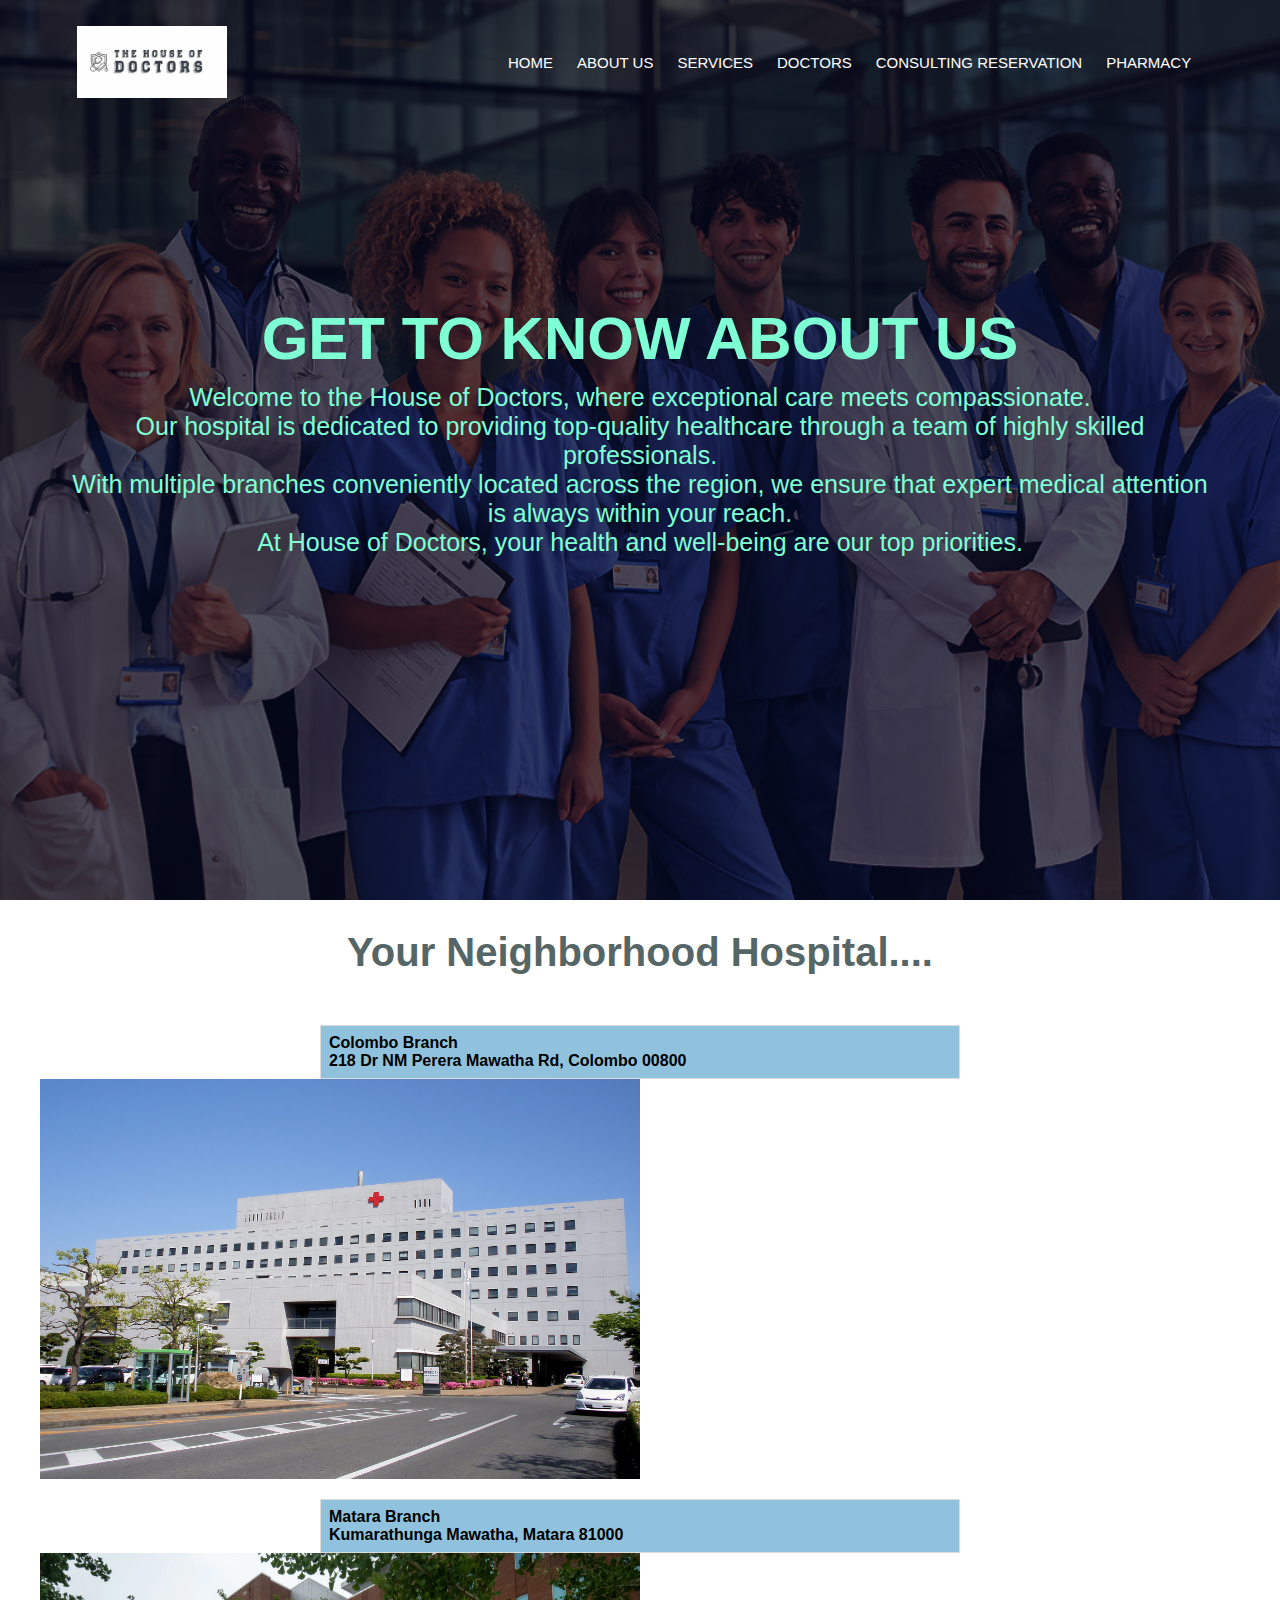
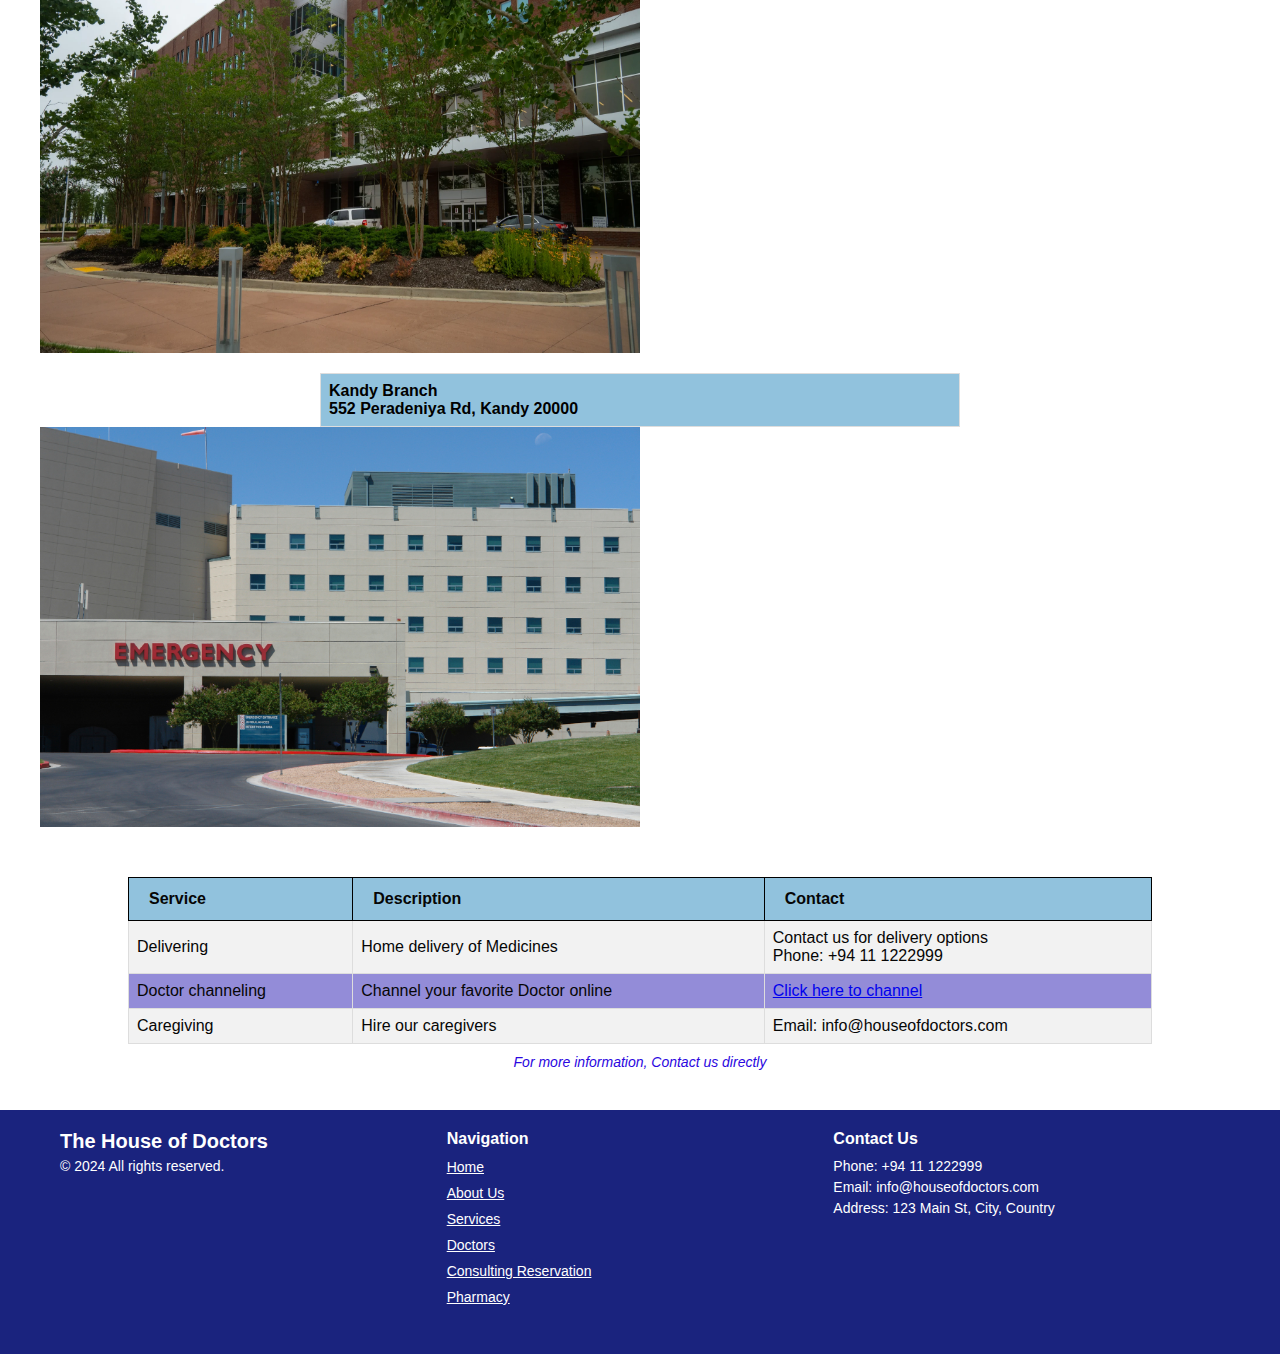
<file: aboutus.html>
<!DOCTYPE html>
<html lang="en">
<head>
    <meta charset="UTF-8">
    <meta name="viewport" content="width=device-width, initial-scale=1.0">
    <title>House of Doctors</title>
    <link rel="icon" type="image/png" href="images/house_of_doctors_2.png" >
    <link rel="stylesheet" href="stlyle.css">
</head>
<body>
    <section class="aboutheader">
        <nav class="navbar">
            <div class="mainlogo">
            <img src="images/house_of_doctors_2.png" alt="logo" class="mainlogo">
        </div>
            <div class="navlinks">
                <ul>
                    <li><a href="index.html">HOME</a></li>
                    <li><a href="aboutus.html">ABOUT US</a></li>
                    <li><a href="service.html">SERVICES</a></li>
                    <li><a href="doctors.html">DOCTORS</a></li>
                    <li><a href="consulting.html">CONSULTING RESERVATION</a></li>
                    <li><a href="pharmacy.html">PHARMACY</a></li>
                </ul>
            </div>
        </nav>
        <div class="text-boxabout">
            <h1>GET TO KNOW ABOUT US</h1>
            <p>Welcome to the House of Doctors, where exceptional care meets compassionate. <br> Our hospital is dedicated to providing top-quality healthcare through a team of highly skilled professionals.<br> With multiple branches conveniently located across the region, we ensure that expert medical attention is always within your reach.<br> At House of Doctors, your health and well-being are our top priorities.</p>
        </div>
    </section> 

    <section class="aboutmaps">
        <h1>Your Neighborhood Hospital....</h1>
    </section> 

    <table class="branch-table">
         <tr>
           <th>Colombo Branch<br>218 Dr NM Perera Mawatha Rd, Colombo 00800</th>
         </tr>
    </table>
    
    <section class="imgmap">
          <img src="images/branch_1.jpg" alt="image_of_Branch_1" class="imagesmap">
          <iframe src="https://www.google.com/maps/embed?pb=!1m18!1m12!1m3!1d15843.325011222732!2d79.86216959608863!3d6.910770978835938!2m3!1f0!2f0!3f0!3m2!1i1024!2i768!4f13.1!3m3!1m2!1s0x3ae2598e6b34d48d%3A0x4c9df64c485224e5!2sWestern%20Hospital!5e0!3m2!1sen!2slk!4v1724917073706!5m2!1sen!2slk" width="600" height="400" style="border:0;" allowfullscreen="" loading="lazy" referrerpolicy="no-referrer-when-downgrade" class="imagesmap" ></iframe>
    </section>

    <table class="branch-table">
        <tr>
            <th>Matara Branch<br>Kumarathunga Mawatha, Matara 81000</th>
        </tr>
    </table>
   
    <section class="imgmap">
      
          <img src="images/branch_2.webp" alt="image_of_Branch_2" class="imagesmap" >
          <iframe src="https://www.google.com/maps/embed?pb=!1m14!1m12!1m3!1d7531.6476728650305!2d80.54560062021898!3d5.9484192126356215!2m3!1f0!2f0!3f0!3m2!1i1024!2i768!4f13.1!5e0!3m2!1sen!2slk!4v1725013781588!5m2!1sen!2slk" width="600" height="400" style="border:0;" allowfullscreen="" loading="lazy" referrerpolicy="no-referrer-when-downgrade" class="imagesmap"></iframe>
     
    </section>

      <table class="branch-table">
        <tr>
          <th>Kandy Branch<br>552 Peradeniya Rd, Kandy 20000</th>
        </tr>
      </table>

    <section class="imgmap">
      
          <img src="images/branch_3.jpeg" alt="Map_of_Branch_3" class="imagesmap">
          <iframe src="https://www.google.com/maps/embed?pb=!1m18!1m12!1m3!1d15830.601401444357!2d80.6016668655392!3d7.280565644190487!2m3!1f0!2f0!3f0!3m2!1i1024!2i768!4f13.1!3m3!1m2!1s0x3ae478ce4243a12d%3A0xb8756c5e4e265ffc!2sRanduli%20Hospital%20(Pvt.)%20Ltd.!5e0!3m2!1sen!2slk!4v1725014423178!5m2!1sen!2slk" width="600" height="400" style="border:0;" allowfullscreen="" loading="lazy" referrerpolicy="no-referrer-when-downgrade" class="imagesmap"></iframe>
      
      </section>
    

    <table class="table-2">
      <tr>
        <th>Service</th>
        <th>Description</th>
        <th>Contact</th>
      </tr>

      <tr>
        <td>Delivering</td>
        <td>Home delivery of Medicines</td>
        <td>Contact us for delivery options <br> Phone: +94 11 1222999</td>
      </tr>

      <tr>
        <td>Doctor channeling</td>
        <td>Channel your favorite Doctor online</td>

         <td> 
           <a href="consulting.html">Click here to channel</a>
         </td>
      </tr>

      <tr> 
        <td>Caregiving</td>
        <td>Hire our caregivers</td>
        <td>Email: info@houseofdoctors.com</td>
      </tr>
    </table>

    <div class="table-footer">
      For more information, Contact us directly
    </div>
   


      <footer class="footer">
        <div class="footer-container">
          <div class="footer-left">
            <h3>The House of Doctors</h3>
            <p>&copy; 2024 All rights reserved.</p>
          </div>
          <div class="footer-nav">
            <h4>Navigation</h4>
            <ul>
              <li><a href="index.html">Home</a></li>
              <li><a href="aboutus.html">About Us</a></li>
              <li><a href="service.html">Services</a></li>
              <li><a href="doctors.html">Doctors</a></li>
              <li><a href="consulting.html">Consulting Reservation</a></li>
              <li><a href="pharmacy.html">Pharmacy</a></li>
            </ul>
          </div>
          <div class="footer-contact">
            <h4>Contact Us</h4>
            <p>Phone: +94 11 1222999</p>
            <p>Email: info@houseofdoctors.com</p>
            <p>Address: 123 Main St, City, Country</p>
          </div>
        </div>
      </footer>
</body>
</html>
</file>
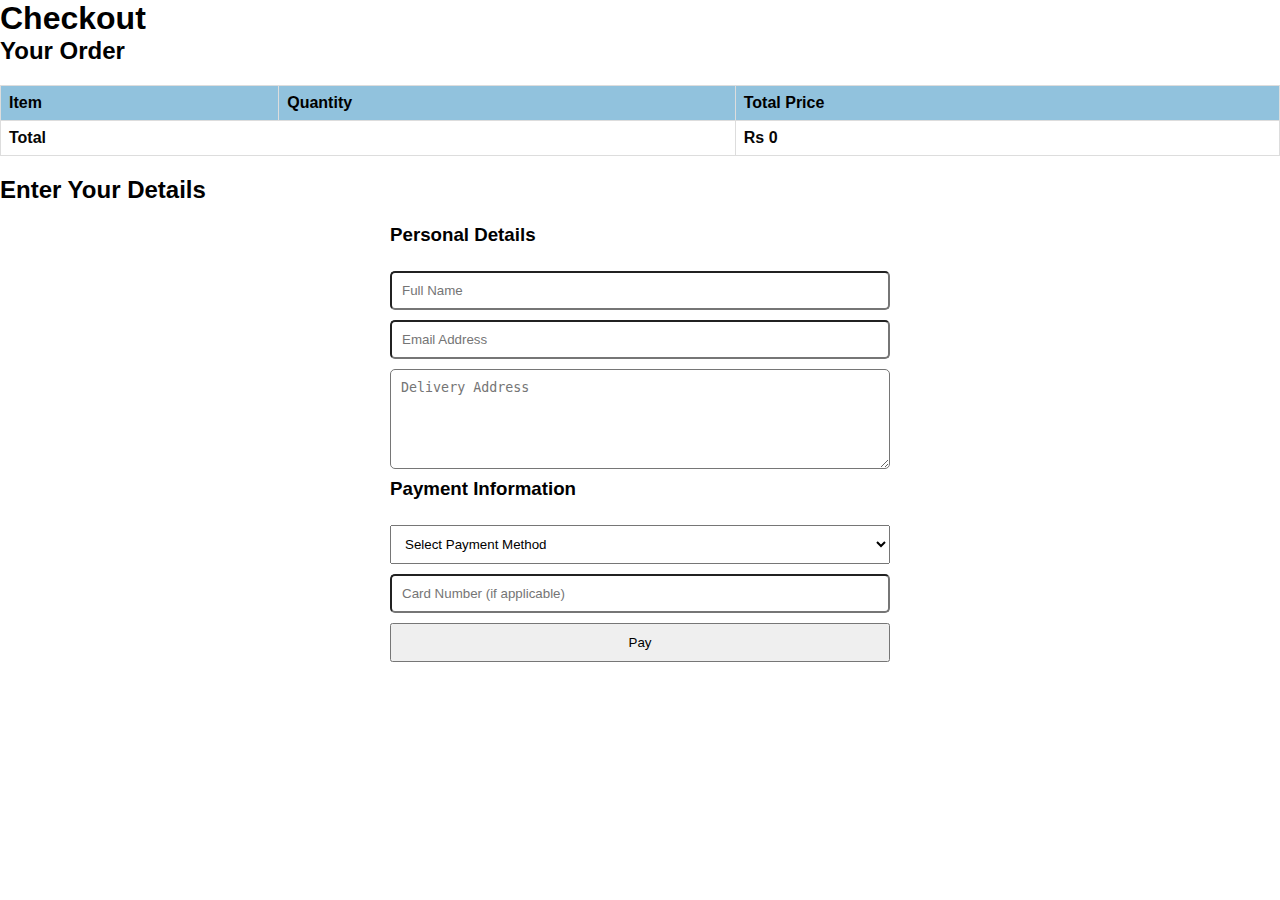
<file: check.html>
<!DOCTYPE html>
<html lang="en">
<head>
    <meta charset="UTF-8">
    <meta name="viewport" content="width=device-width, initial-scale=1.0">
    <link rel="stylesheet" href="stlyle.css">
    <title>Ckeck</title>
</head>
<body>

    <h1>Checkout</h1>

  <h2>Your Order</h2>
  <table id="cart-summary">
    <thead>
      <tr>
        <th>Item</th>
        <th>Quantity</th>
        <th>Total Price</th>
      </tr>
    </thead>
    <tbody></tbody>
  </table>

  
  <!-- User Details Form -->
  <h2>Enter Your Details</h2>
  <form id="checkout-form">
    <h3>Personal Details</h3>
    <input type="text" id="name" placeholder="Full Name" required>
    <input type="email" id="email" placeholder="Email Address" required>
    <textarea id="address" placeholder="Delivery Address" rows="4" required></textarea>

    <h3>Payment Information</h3>
    <select id="payment-method" required>
      <option value="">Select Payment Method</option>
      <option value="credit-card">Credit Card</option>
      <option value="paypal">PayPal</option>
    </select>
    <input type="text" id="card-number" placeholder="Card Number (if applicable)" required>

    <button type="submit">Pay</button>
  </form>

  <script src="pharmecy.js"></script>
    
</body>
</html>
</file>
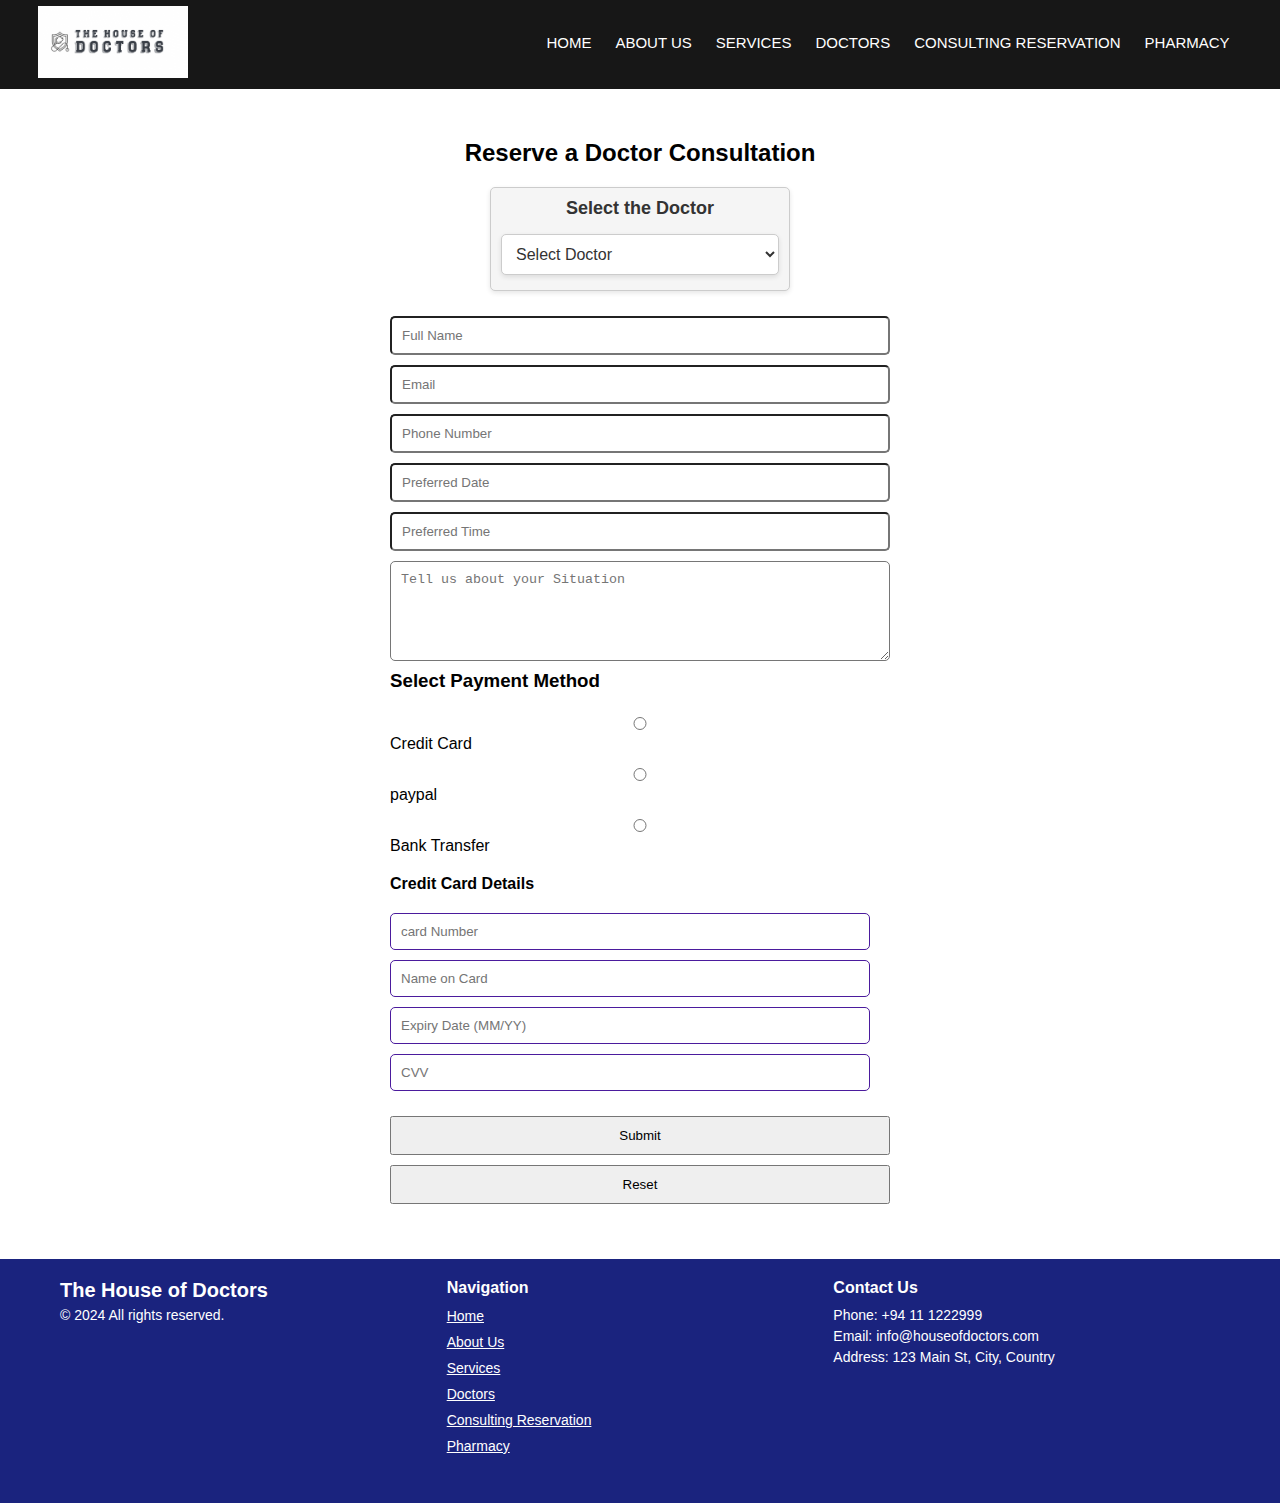
<file: consulting.html>
<!DOCTYPE html>
<html lang="en">
<head>
    <meta charset="UTF-8">
    <meta name="viewport" content="width=device-width, initial-scale=1.0">
    <link rel="stylesheet" href="stlyle.css">
    <title>House of Doctors</title>
    <link rel="icon" type="image/png" href="images/house_of_doctors_2.png" >
</head>

  <body>
    <header class="headers">
        <nav class="navbars">
            <div class="mainlogos">
            <img src="images/house_of_doctors_2.png" alt="logo" class="mainlogo">
        </div>
            <div class="navlinkss">
                <ul>
                    <li><a href="index.html">HOME</a></li>
                    <li><a href="aboutus.html">ABOUT US</a></li>
                    <li><a href="service.html">SERVICES</a></li>
                    <li><a href="doctors.html">DOCTORS</a></li>
                    <li><a href="consulting.html">CONSULTING RESERVATION</a></li>
                    <li><a href="pharmacy.html">PHARMACY</a></li>
                </ul>
            </div>
        </nav>
      </header>

      <main>
        <div class="consulting">
            <h2>Reserve a Doctor Consultation</h2>

            <div class="doctor_option">
            <h3>Select the Doctor</h3>
            <select name="doctor" required>
                <option value="" disabled selected>Select Doctor</option>
                <option value="dr_smith">Dr. Kamal Perera</option>
                <option value="dr_jones">Dr. Oshadi Kawushani</option>
                <option value="dr_taylor">Dr. Dulein Munasinghe</option>
                <option value="dr_lee">Dr.Micheal</option>
                <option value="dr_lee">Dr.Bryan Fernando</option>
                <option value="dr_lee">Dr.Ramiru Nonin</option>
                <option value="dr_lee">Dr. Charitha</option>
                <option value="dr_lee">Dr. Cressida Jenessa</option>
                <option value="dr_lee">Dr.Sukitha Chathuranga</option>
                <option value="dr_lee">Dr. Methumi Sahansa</option>
            </select>
            </div>

            <form action="consulting.html" method="post">
                <input type="text" name="name" placeholder="Full Name" required>
                <input type="email" name="email" placeholder="Email" required>
                <input type="tel" name="phone" placeholder="Phone Number" required>
                <input type="text" name="date" placeholder="Preferred Date" required>
                <input type="text" name="time" placeholder="Preferred Time" required>
                <textarea name="notes" placeholder="Tell us about your Situation"></textarea>

                


                <!--Payment method selection-->

                <h3>Select Payment Method</h3>
                <div class="payment-options">
                    <label>
                        <input type="radio" name="payment_method" value="credit_card" required>
                        Credit Card
                    </label>
                    <label>
                        <input type="radio" name="payment_method" value="paypal">
                        paypal
                    </label>
                    <label>
                        <input type="radio" name="payment_method" value="bank_transfer">
                        Bank Transfer
                    </label>
                </div>

                <!--Payment Details for credit cards-->

                <div class="credit-card-info">
                    <h4>Credit Card Details</h4>
                    <input type="text" name="card_number" placeholder="card Number">
                    <input type="text" name="card_name" placeholder="Name on Card">
                    <input type="text" name="expiry_date" placeholder="Expiry Date (MM/YY)">
                    <input type="text" name="cvv" placeholder="CVV">
                </div>

                <div class="form-button">
                    <button type="submit">Submit</button>
                    <button type="reset">Reset</button>
                </div>
            </form>
        </div>
      </main>


      <footer class="footer">
    <div class="footer-container">
      <div class="footer-left">
        <h3>The House of Doctors</h3>
        <p>&copy; 2024 All rights reserved.</p>
      </div>
      <div class="footer-nav">
        <h4>Navigation</h4>
        <ul>
          <li><a href="index.html">Home</a></li>
          <li><a href="aboutus.html">About Us</a></li>
          <li><a href="service.html">Services</a></li>
          <li><a href="doctors.html">Doctors</a></li>
          <li><a href="consulting.html">Consulting Reservation</a></li>
          <li><a href="pharmacy.html">Pharmacy</a></li>
        </ul>
      </div>
      <div class="footer-contact">
        <h4>Contact Us</h4>
        <p>Phone: +94 11 1222999</p>
        <p>Email: info@houseofdoctors.com</p>
        <p>Address: 123 Main St, City, Country</p>
      </div>
    </div>
  </footer>



</body>
</html>
</file>
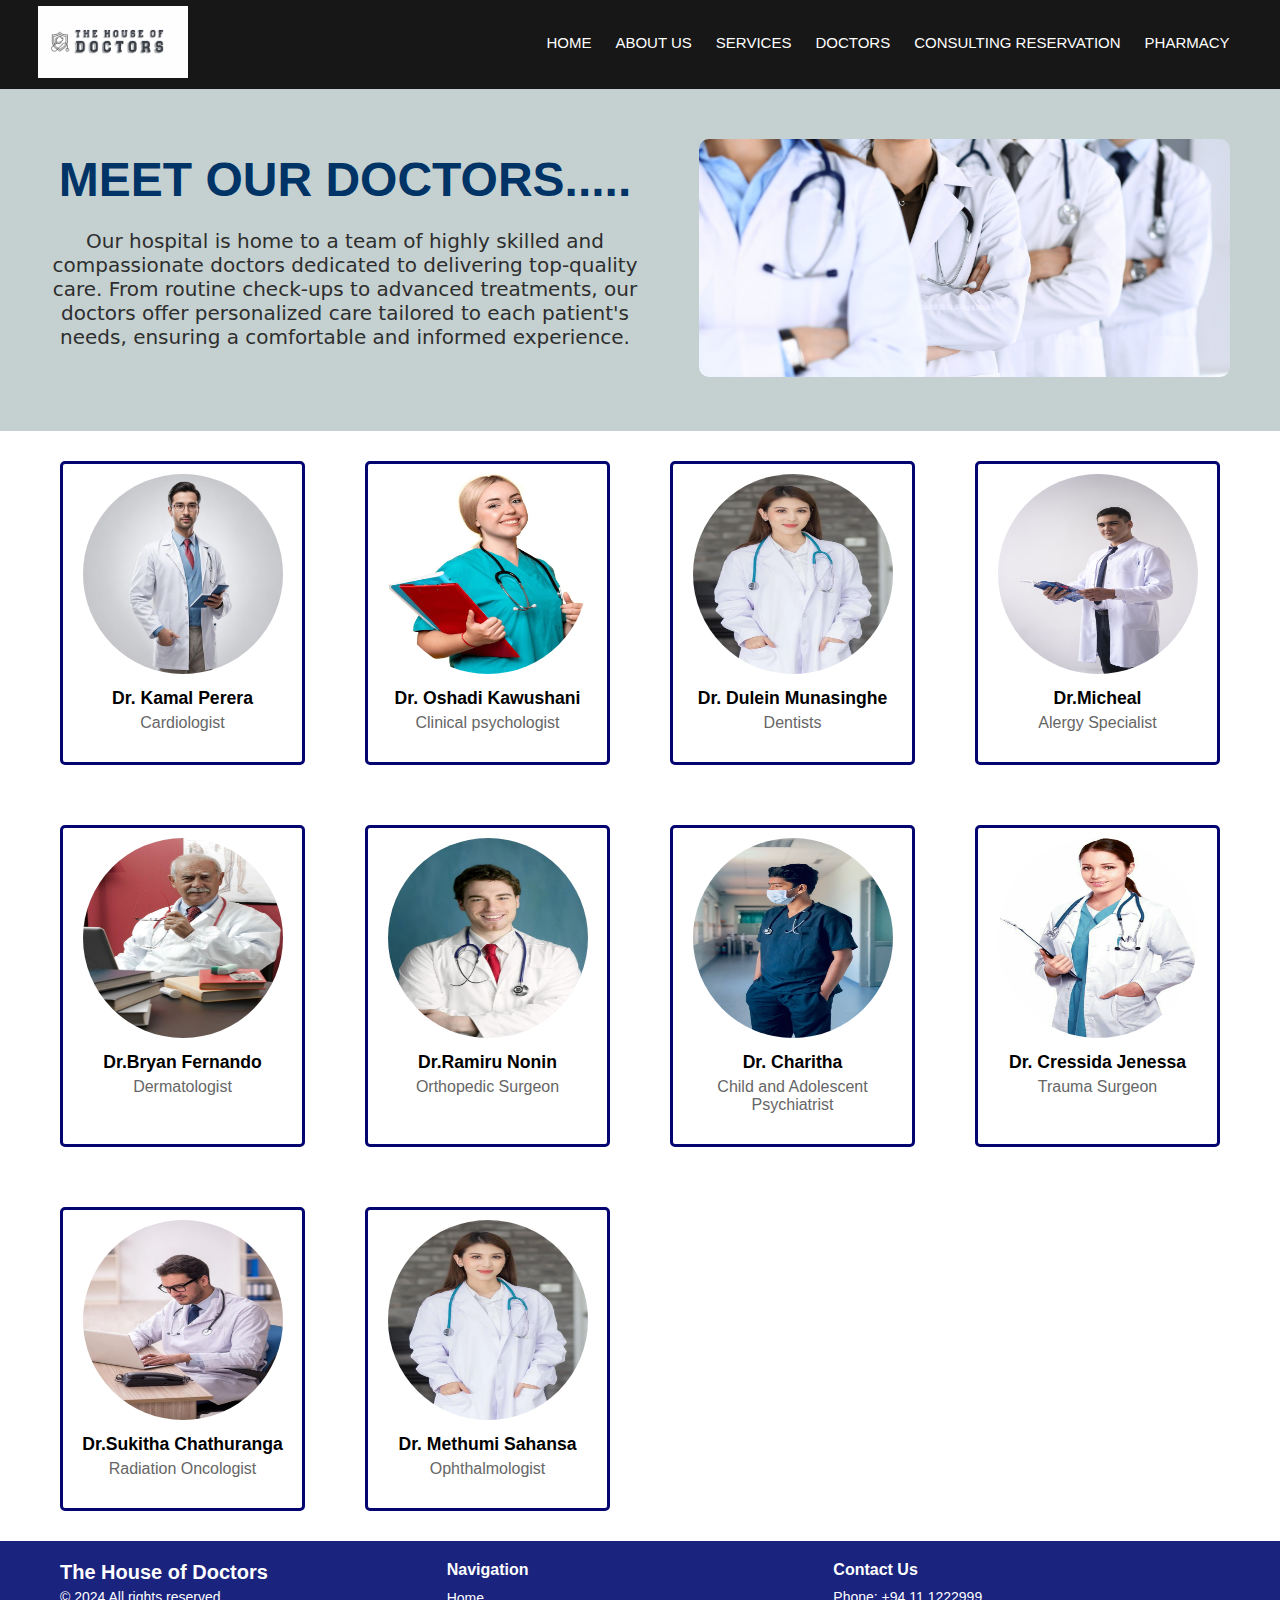
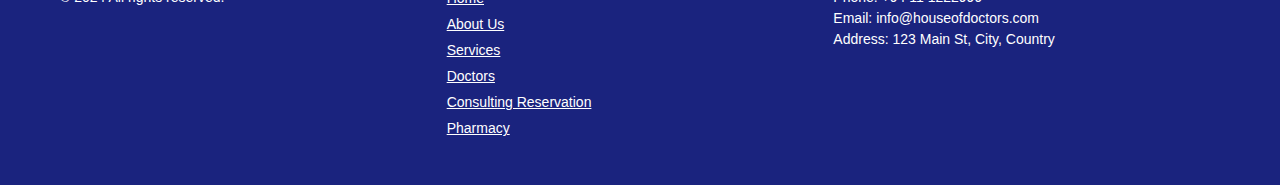
<file: doctors.html>
<!DOCTYPE html>
<html lang="en">
<head>
    <meta charset="UTF-8">
    <meta name="viewport" content="width=device-width, initial-scale=1.0">
    <link rel="stylesheet" href="stlyle.css">
    <title>House of Doctors</title>
    <link rel="icon" type="image/png" href="images/house_of_doctors_2.png" >
</head>
<body>
  <header class="headers">
    <nav class="navbars">
        <div class="mainlogos">
        <img src="images/house_of_doctors_2.png" alt="logo" class="mainlogo">
    </div>
        <div class="navlinkss">
            <ul>
                <li><a href="index.html">HOME</a></li>
                <li><a href="aboutus.html">ABOUT US</a></li>
                <li><a href="service.html">SERVICES</a></li>
                <li><a href="doctors.html">DOCTORS</a></li>
                <li><a href="consulting.html">CONSULTING RESERVATION</a></li>
                <li><a href="pharmacy.html">PHARMACY</a></li>
            </ul>
        </div>
    </nav>
  </header>
  
    <main>
        <section class="doctorhero">
            <div class="doctor-herotext">
                <h1>MEET OUR DOCTORS.....</h1>
                <p>Our hospital is home to a team of highly skilled and compassionate doctors dedicated to delivering top-quality care. From routine check-ups to advanced treatments, our doctors offer personalized care tailored to each patient's needs, ensuring a comfortable and informed experience.</p>
            </div>
            <div class="doctorimage">
                <img src="images/doctors_hero_image.jpeg" alt="doctorimage">
            </div>
        </section>
       
         
         <!--Grid of doctor cards-->
        <section class="doctor-grid">
           <div class="doctor-card">
              <img src="images/Doctor_1.jpg" alt="">
              <h3>Dr. Kamal Perera</h3>
              <p>Cardiologist</p>
           </div>

           <div class="doctor-card">
            <img src="images/doctor_2.jpg" alt="">
            <h3>Dr. Oshadi Kawushani</h3>
            <p>Clinical psychologist</p>
         </div>

         <div class="doctor-card">
            <img src="images/doctor_3.jpg" alt="">
            <h3>Dr. Dulein Munasinghe</h3>
            <p>Dentists</p>
         </div>

         <div class="doctor-card">
            <img src="images/doctor_4.jpg" alt="">
            <h3>Dr.Micheal </h3>
            <p>Alergy Specialist</p>
         </div>

         <div class="doctor-card">
            <img src="images/doctor_5.jpg" alt="">
            <h3>Dr.Bryan Fernando</h3>
            <p>Dermatologist</p>
            
         </div>

         <div class="doctor-card">
            <img src="images/doctor_6.jpg" alt="">
            <h3>Dr.Ramiru Nonin</h3>
            <p>Orthopedic Surgeon</p>
         </div>

         <div class="doctor-card">
            <img src="images/doctor_7.jpg" alt="">
            <h3>Dr. Charitha</h3>
            <p>Child and Adolescent Psychiatrist</p>
         </div>

         <div class="doctor-card">
            <img src="images/doctor_8.jpg" alt="">
            <h3>Dr. Cressida Jenessa</h3>
            <p>Trauma Surgeon</p>
         </div>

         <div class="doctor-card">
            <img src="images/doctor_10.jpg" alt="">
            <h3>Dr.Sukitha Chathuranga</h3>
            <p>Radiation Oncologist</p>
         </div>

         <div class="doctor-card">
            <img src="images/doctor_3.jpg" alt="">
            <h3>Dr. Methumi Sahansa</h3>
            <p>Ophthalmologist</p>
         </div>

        </section>
    </main>

    <footer class="footer">
        <div class="footer-container">
          <div class="footer-left">
            <h3>The House of Doctors</h3>
            <p>&copy; 2024 All rights reserved.</p>
          </div>
          <div class="footer-nav">
            <h4>Navigation</h4>
            <ul>
              <li><a href="index.html">Home</a></li>
              <li><a href="aboutus.html">About Us</a></li>
              <li><a href="service.html">Services</a></li>
              <li><a href="doctors.html">Doctors</a></li>
              <li><a href="consulting.html">Consulting Reservation</a></li>
              <li><a href="pharmacy.html">Pharmacy</a></li>
            </ul>
          </div>
          <div class="footer-contact">
            <h4>Contact Us</h4>
            <p>Phone: +94 11 1222999</p>
            <p>Email: info@houseofdoctors.com</p>
            <p>Address: 123 Main St, City, Country</p>
          </div>
        </div>
      </footer>
      
</body>
</html>
</file>
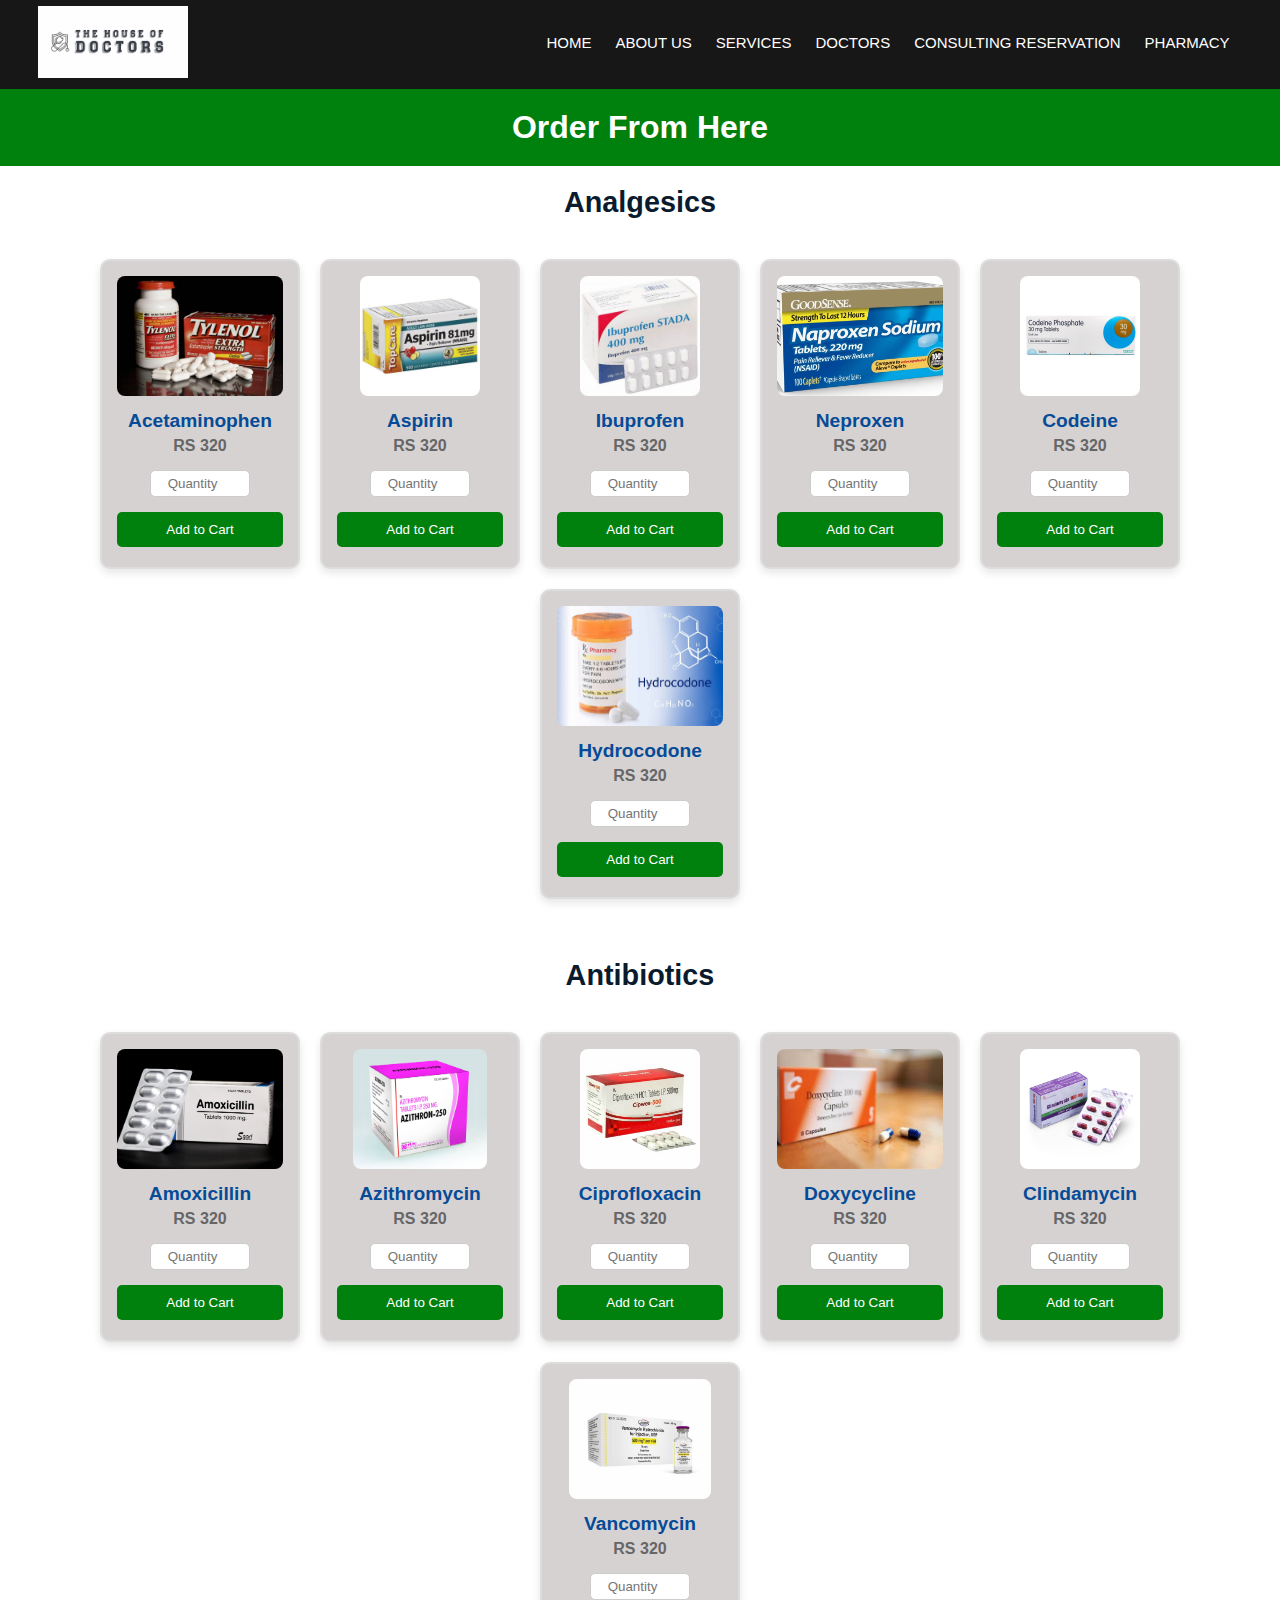
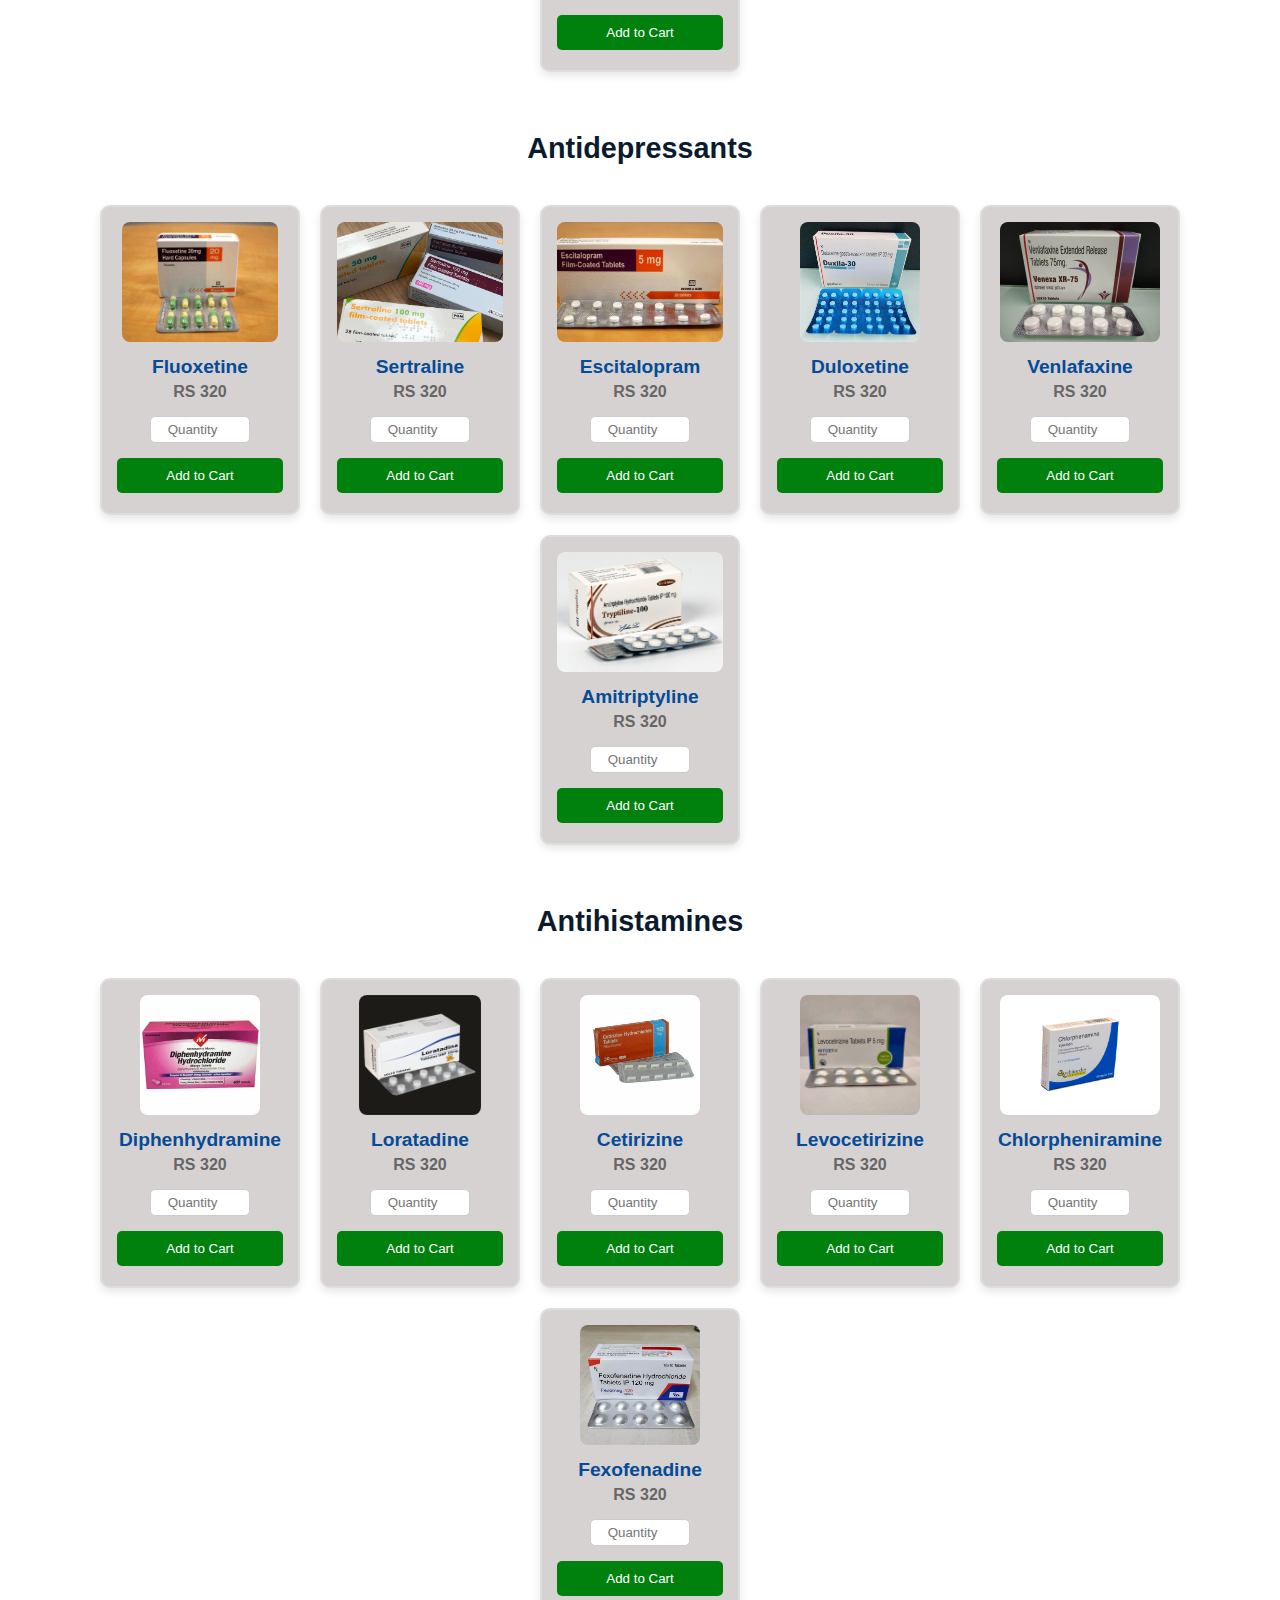
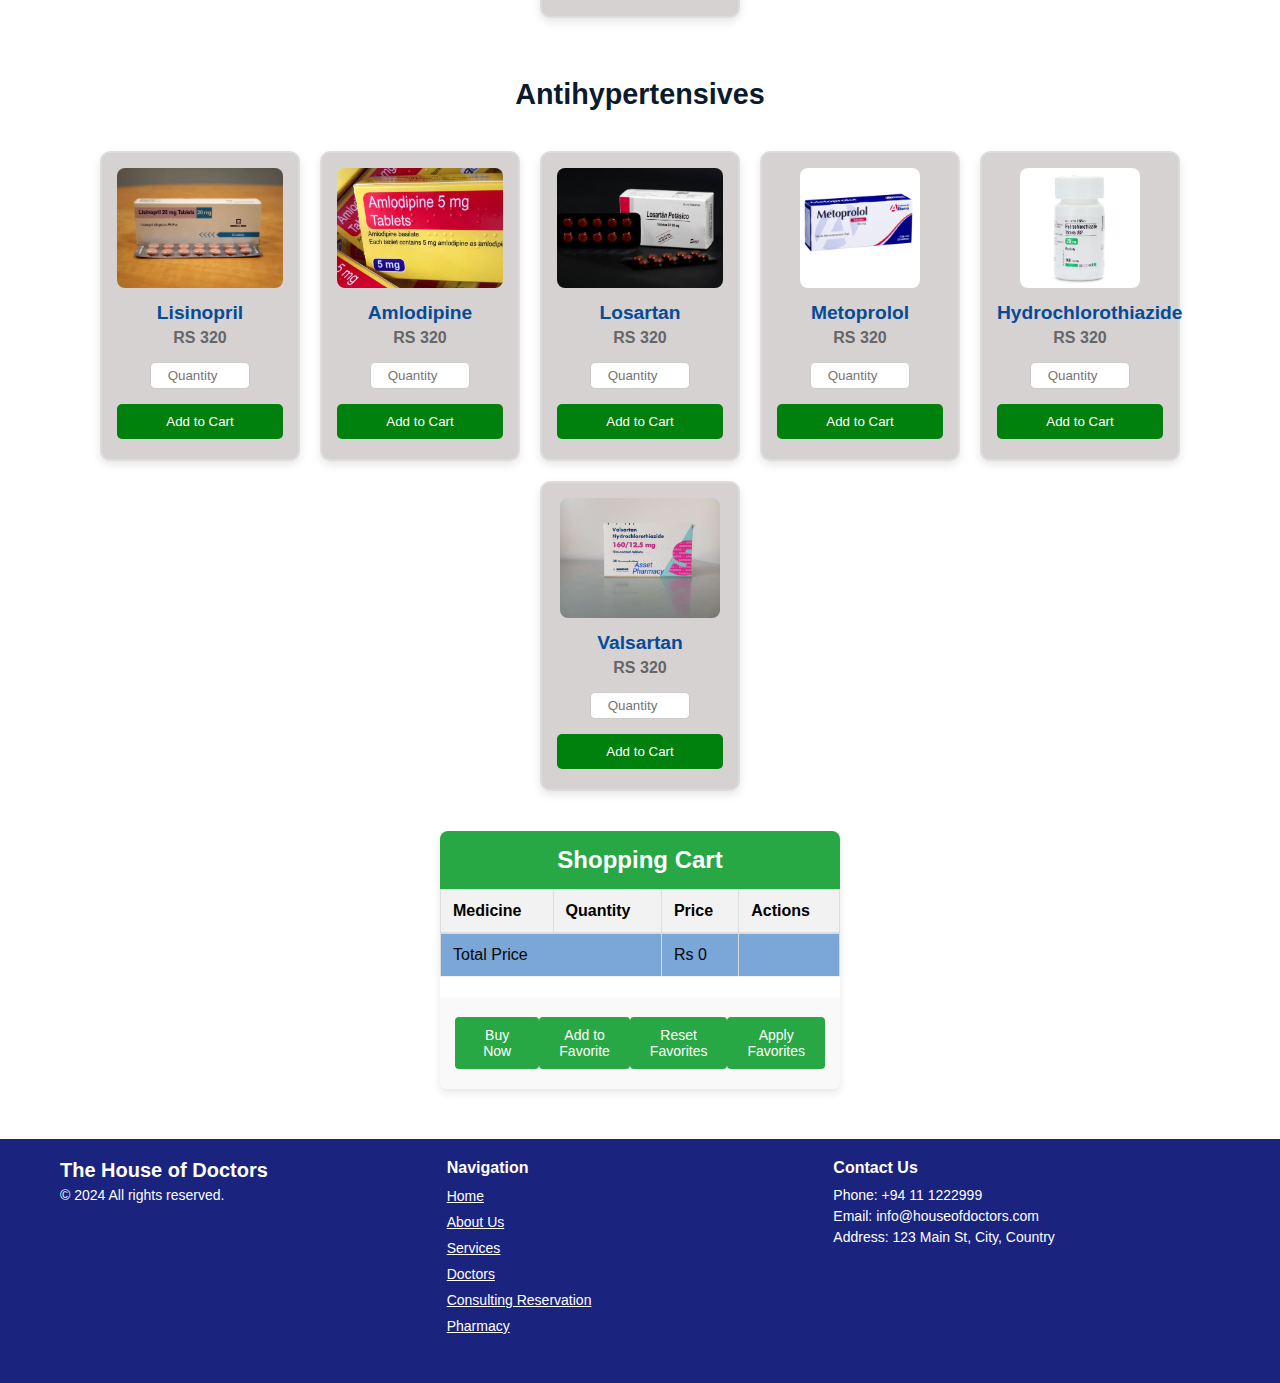
<file: pharmacy.html>
<!DOCTYPE html>
<html lang="en">
<head>
    <meta charset="UTF-8">
    <meta name="viewport" content="width=device-width, initial-scale=1.0">
    <link rel="stylesheet" href="stlyle.css">
    <title>House of Doctors</title>
    <link rel="icon" type="image/png" href="images/house_of_doctors_2.png">
    <script defer src="pharmecy.js"></script>
</head>
<body>
    <header class="headers">
        <nav class="navbars">
            <div class="mainlogos">
                <img src="images/house_of_doctors_2.png" alt="logo" class="mainlogo">
            </div>
            <div class="navlinkss">
                <ul>
                    <li><a href="index.html">HOME</a></li>
                    <li><a href="aboutus.html">ABOUT US</a></li>
                    <li><a href="service.html">SERVICES</a></li>
                    <li><a href="doctors.html">DOCTORS</a></li>
                    <li><a href="consulting.html">CONSULTING RESERVATION</a></li>
                    <li><a href="pharmacy.html">PHARMACY</a></li>
                </ul>
            </div>
        </nav>
    </header>

    <main>
        <header class="headerpha">
            <h1>Order From Here</h1>
        </header>

        <!--Analgesics-->

        <section class="product-section">
            <h2>Analgesics</h2>
            <div class="product-container">
                <div class="product-card">
                    <img src="images/analag_1.webp" alt="Acetaminophen">
                    <h3>Acetaminophen</h3>
                    <p>RS 320</p>
                    <input type="number" min="1" placeholder="Quantity" class="quantity-input">
                    <button class="add-to-cart" data-name="Acetaminophen" data-price="320">Add to Cart</button>
                </div>

                <div class="product-card">
                    <img src="images/analg_2.jpg" alt="Aspirin">
                    <h3>Aspirin</h3>
                    <p>RS 320</p>
                    <input type="number" min="1" placeholder="Quantity" class="quantity-input">
                    <button class="add-to-cart" data-name="Aspirin" data-price="320">Add to Cart</button>
                </div>

                <div class="product-card">
                    <img src="images/analg_3.jpg" alt="Ibuprofen">
                    <h3>Ibuprofen</h3>
                    <p>RS 320</p>
                    <input type="number" min="1" placeholder="Quantity" class="quantity-input">
                    <button class="add-to-cart" data-name="Ibuprofen" data-price="320">Add to Cart</button>
                </div>

                <div class="product-card">
                    <img src="images/analg_4.jpg" alt="Neproxen">
                    <h3>Neproxen</h3>
                    <p>RS 320</p>
                    <input type="number" min="1" placeholder="Quantity" class="quantity-input">
                    <button class="add-to-cart" data-name="Neproxen" data-price="320">Add to Cart</button>
                </div>

                <div class="product-card">
                    <img src="images/analg_5.jpg" alt="Codeine">
                    <h3>Codeine</h3>
                    <p>RS 320</p>
                    <input type="number" min="1" placeholder="Quantity" class="quantity-input">
                    <button class="add-to-cart" data-name="Codeine" data-price="320">Add to Cart</button>
                </div>

                <div class="product-card">
                    <img src="images/analg_6.jpg" alt="Hydrocodone">
                    <h3>Hydrocodone</h3>
                    <p>RS 320</p>
                    <input type="number" min="1" placeholder="Quantity" class="quantity-input">
                    <button class="add-to-cart" data-name="Hydrocodone" data-price="320">Add to Cart</button>
                </div>
            </div>
        </section>

        <!-- Antibiotics-->

        <section class="product-section">
            <h2>Antibiotics</h2>
            <div class="product-container">
                <div class="product-card">
                    <img src="images/Amoxicillin.jpeg" alt="Amoxicillin">
                    <h3>Amoxicillin</h3>
                    <p>RS 320</p>
                    <input type="number" min="1" placeholder="Quantity" class="quantity-input">
                    <button class="add-to-cart" data-name="Amoxicillin" data-price="320">Add to Cart</button>
                </div>


                <div class="product-card">
                    <img src="images/Azithromycin.jpg" alt="Azithromycin">
                    <h3>Azithromycin</h3>
                    <p>RS 320</p>
                    <input type="number" min="1" placeholder="Quantity" class="quantity-input">
                    <button class="add-to-cart" data-name="Azithromycin" data-price="320">Add to Cart</button>
                </div>

                <div class="product-card">
                    <img src="images/Ciprofloxacin.jpg" alt="Ciprofloxacin">
                    <h3>Ciprofloxacin</h3>
                    <p>RS 320</p>
                    <input type="number" min="1" placeholder="Quantity" class="quantity-input">
                    <button class="add-to-cart" data-name="Ciprofloxacin" data-price="320">Add to Cart</button>
                </div>

                <div class="product-card">
                    <img src="images/Doxycycline.jpg" alt="Doxycycline">
                    <h3>Doxycycline</h3>
                    <p>RS 320</p>
                    <input type="number" min="1" placeholder="Quantity" class="quantity-input">
                    <button class="add-to-cart" data-name="Doxycycline" data-price="320">Add to Cart</button>
                </div>

                <div class="product-card">
                    <img src="images/Clindamycin.jpg" alt="Clindamycin">
                    <h3>Clindamycin</h3>
                    <p>RS 320</p>
                    <input type="number" min="1" placeholder="Quantity" class="quantity-input">
                    <button class="add-to-cart" data-name="Clindamycin" data-price="320">Add to Cart</button>
                </div>

                <div class="product-card">
                    <img src="images/Vancomycin.jpg" alt="Vancomycin">
                    <h3>Vancomycin</h3>
                    <p>RS 320</p>
                    <input type="number" min="1" placeholder="Quantity" class="quantity-input">
                    <button class="add-to-cart" data-name="Vancomycin" data-price="320">Add to Cart</button>
                </div>
            </div>
        </section>


                <!--Antidepressants-->

                <section class="product-section">
                    <h2>Antidepressants</h2>
                    <div class="product-container">
                        <div class="product-card">
                            <img src="images/Fluoxetine.jpg" alt="Fluoxetine">
                            <h3>Fluoxetine</h3>
                            <p>RS 320</p>
                            <input type="number" min="1" placeholder="Quantity" class="quantity-input">
                            <button class="add-to-cart" data-name="Fluoxetine" data-price="320">Add to Cart</button>
                        </div>

                        <div class="product-card">
                            <img src="images/Sertraline.jpg" alt="Sertraline">
                            <h3>Sertraline</h3>
                            <p>RS 320</p>
                            <input type="number" min="1" placeholder="Quantity" class="quantity-input">
                            <button class="add-to-cart" data-name="Sertraline" data-price="320">Add to Cart</button>
                        </div>

                        <div class="product-card">
                            <img src="images/Escitalopram.jpg" alt="Escitalopram ">
                            <h3>Escitalopram </h3>
                            <p>RS 320</p>
                            <input type="number" min="1" placeholder="Quantity" class="quantity-input">
                            <button class="add-to-cart" data-name="Escitalopram " data-price="320">Add to Cart</button>
                        </div>

                        <div class="product-card">
                            <img src="images/Duloxetine.jpg" alt="Duloxetine">
                            <h3>Duloxetine</h3>
                            <p>RS 320</p>
                            <input type="number" min="1" placeholder="Quantity" class="quantity-input">
                            <button class="add-to-cart" data-name="Duloxetine" data-price="320">Add to Cart</button>
                        </div>

                        <div class="product-card">
                            <img src="images/Venlafaxine.jpeg" alt="Venlafaxine">
                            <h3>Venlafaxine </h3>
                            <p>RS 320</p>
                            <input type="number" min="1" placeholder="Quantity" class="quantity-input">
                            <button class="add-to-cart" data-name="Venlafaxine" data-price="320">Add to Cart</button>
                        </div>

                        <div class="product-card">
                            <img src="images/Amitriptyline.jpg" alt="Amitriptyline">
                            <h3>Amitriptyline</h3>
                            <p>RS 320</p>
                            <input type="number" min="1" placeholder="Quantity" class="quantity-input">
                            <button class="add-to-cart" data-name="Amitriptyline" data-price="320">Add to Cart</button>
                        </div>
                    </div>
                </section>


                
           <!--Antihistamines-->

           <section class="product-section">
            <h2>Antihistamines</h2>
            <div class="product-container">
                <div class="product-card">
                    <img src="images/Diphenhydramine.jpg" alt="Diphenhydramine">
                    <h3>Diphenhydramine</h3>
                    <p>RS 320</p>
                    <input type="number" min="1" placeholder="Quantity" class="quantity-input">
                    <button class="add-to-cart" data-name="Diphenhydramine" data-price="320">Add to Cart</button>
                </div>

                <div class="product-card">
                    <img src="images/Loratadine.jpg" alt="Loratadine">
                    <h3>Loratadine </h3>
                    <p>RS 320</p>
                    <input type="number" min="1" placeholder="Quantity" class="quantity-input">
                    <button class="add-to-cart" data-name="Loratadine" data-price="320">Add to Cart</button>
                </div>

                <div class="product-card">
                    <img src="images/Cetirizine.jpg" alt="Cetirizine">
                    <h3>Cetirizine</h3>
                    <p>RS 320</p>
                    <input type="number" min="1" placeholder="Quantity" class="quantity-input">
                    <button class="add-to-cart" data-name="Cetirizine" data-price="320">Add to Cart</button>
                </div>
               
                <div class="product-card">
                    <img src="images/Levocetirizine.jpg" alt="Levocetirizine">
                    <h3>Levocetirizine</h3>
                    <p>RS 320</p>
                    <input type="number" min="1" placeholder="Quantity" class="quantity-input">
                    <button class="add-to-cart" data-name="Levocetirizine" data-price="320">Add to Cart</button>
                </div>
                
                <div class="product-card">
                    <img src="images/Chlorpheniramine.jpg" alt="Chlorpheniramine">
                    <h3>Chlorpheniramine</h3>
                    <p>RS 320</p>
                    <input type="number" min="1" placeholder="Quantity" class="quantity-input">
                    <button class="add-to-cart" data-name="Chlorpheniramine" data-price="320">Add to Cart</button>
                </div>  
                
                <div class="product-card">
                    <img src="images/Fexofenadine.jpg" alt="Fexofenadine">
                    <h3>Fexofenadine</h3>
                    <p>RS 320</p>
                    <input type="number" min="1" placeholder="Quantity" class="quantity-input">
                    <button class="add-to-cart" data-name="Fexofenadine" data-price="320">Add to Cart</button>
                </div>  
            </div>
            </section>


            <!--Antihypertensives-->

            <section class="product-section">
                <h2>Antihypertensives</h2>
                <div class="product-container">
                    <div class="product-card">
                        <img src="images/Lisinopril.jpg" alt="Lisinopril">
                        <h3>Lisinopril</h3>
                        <p>RS 320</p>
                        <input type="number" min="1" placeholder="Quantity" class="quantity-input">
                        <button class="add-to-cart" data-name="Lisinopril" data-price="320">Add to Cart</button>
                    </div>


                    <div class="product-card">
                        <img src="images/Amlodipine.jpg" alt="Amlodipine">
                        <h3>Amlodipine</h3>
                        <p>RS 320</p>
                        <input type="number" min="1" placeholder="Quantity" class="quantity-input">
                        <button class="add-to-cart" data-name="Amlodipine" data-price="320">Add to Cart</button>
                    </div>

                    <div class="product-card">
                        <img src="images/Losartan.jpg" alt="Losartan">
                        <h3>Losartan</h3>
                        <p>RS 320</p>
                        <input type="number" min="1" placeholder="Quantity" class="quantity-input">
                        <button class="add-to-cart" data-name="Losartan" data-price="320">Add to Cart</button>
                    </div>

                    <div class="product-card">
                        <img src="images/Metoprolol.jpg" alt="Metoprolol">
                        <h3>Metoprolol</h3>
                        <p>RS 320</p>
                        <input type="number" min="1" placeholder="Quantity" class="quantity-input">
                        <button class="add-to-cart" data-name="Metoprolol" data-price="320">Add to Cart</button>
                    </div>

                    <div class="product-card">
                        <img src="images/Hydrochlorothiazide.jpg" alt="Hydrochlorothiazide">
                        <h3>Hydrochlorothiazide</h3>
                        <p>RS 320</p>
                        <input type="number" min="1" placeholder="Quantity" class="quantity-input">
                        <button class="add-to-cart" data-name="Hydrochlorothiazide" data-price="320">Add to Cart</button>
                    </div>

                    <div class="product-card">
                        <img src="images/Valsartan.jpg" alt="Valsartan">
                        <h3>Valsartan</h3>
                        <p>RS 320</p>
                        <input type="number" min="1" placeholder="Quantity" class="quantity-input">
                        <button class="add-to-cart" data-name="Valsartan" data-price="320">Add to Cart</button>
                    </div>
                </div>
            </section>



        <section class="order_summary">
            <div class="ordertable">
                <h2>Shopping Cart</h2>
                <table id="cart-table">
                    <thead>
                        <tr>
                            <th>Medicine</th>
                            <th>Quantity</th>
                            <th>Price</th>
                            <th>Actions</th>
                        </tr>
                    </thead>
                    <tbody id="cart-body">
                        
                    </tbody>
                    <tfoot>
                        <tr class="ordertotal">
                            <td colspan="2">Total Price</td>
                            <td id="total-price">Rs 0</td>
                            <td></td>
                        </tr>
                    </tfoot>
                </table>
                <div class="orderbutton">
                   
                    <button id="buy-now">Buy Now</button>
                    <button id="add-favorite">Add to Favorite</button>
                    <button id="reset-favorites">Reset Favorites</button>
                    <button id="apply-favorites">Apply Favorites</button>
                </div>
            </div>
        </section>
        
    </main>

    <footer class="footer">
        <div class="footer-container">
            <div class="footer-left">
                <h3>The House of Doctors</h3>
                <p>&copy; 2024 All rights reserved.</p>
            </div>
            <div class="footer-nav">
                <h4>Navigation</h4>
                <ul>
                    <li><a href="index.html">Home</a></li>
                    <li><a href="aboutus.html">About Us</a></li>
                    <li><a href="service.html">Services</a></li>
                    <li><a href="doctors.html">Doctors</a></li>
                    <li><a href="consulting.html">Consulting Reservation</a></li>
                    <li><a href="pharmacy.html">Pharmacy</a></li>
                </ul>
            </div>
            <div class="footer-contact">
                <h4>Contact Us</h4>
                <p>Phone: +94 11 1222999</p>
                <p>Email: info@houseofdoctors.com</p>
                <p>Address: 123 Main St, City, Country</p>
            </div>
        </div>
    </footer>
</body>
</html>
</file>
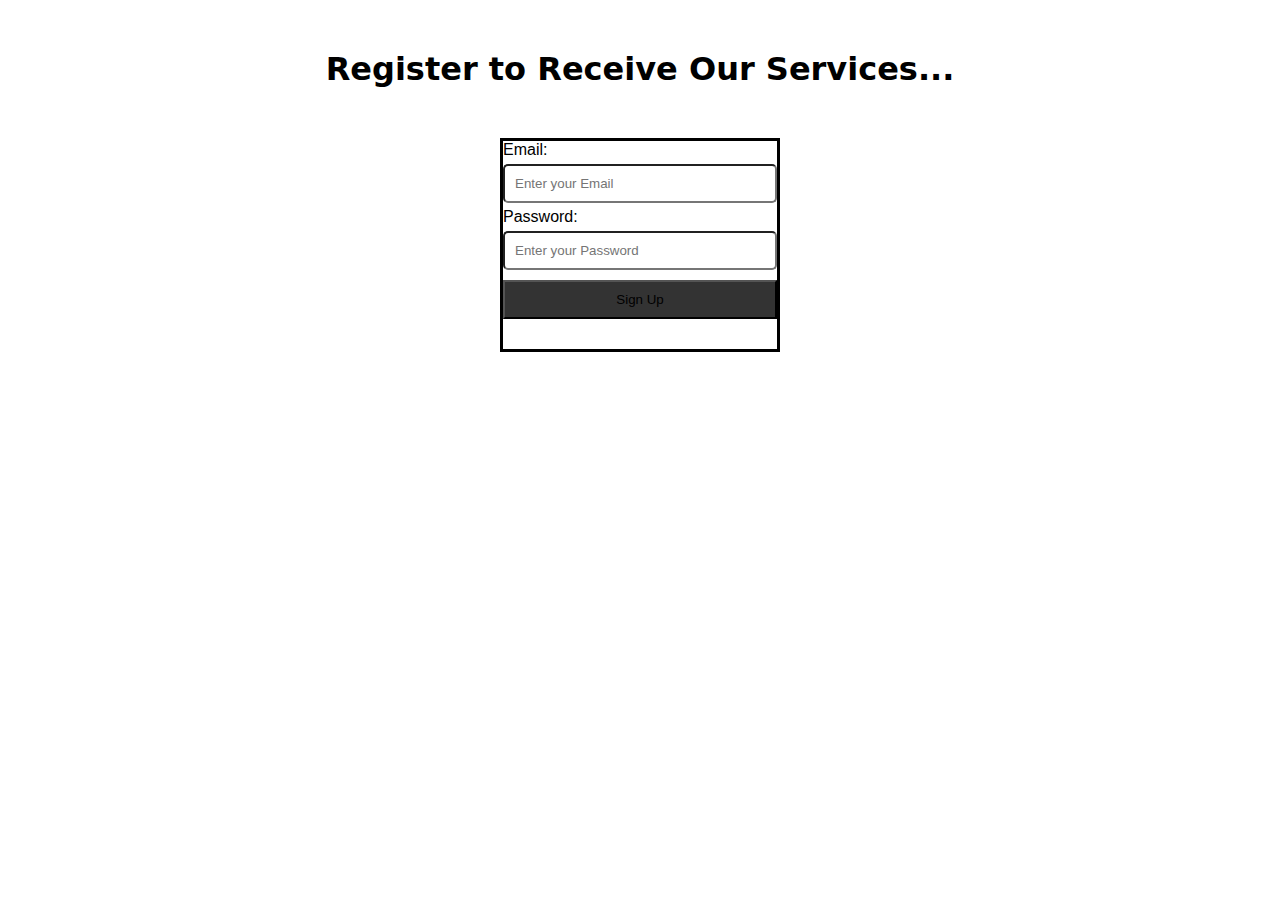
<file: register.html>
<!DOCTYPE html>
<html lang="en">
<head>
    <meta charset="UTF-8">
    <meta name="viewport" content="width=device-width, initial-scale=1.0">
    <link rel="stylesheet" href="stlyle.css">
    <title>House of Doctors</title>
    <link rel="icon" type="image/png" href="images/house of doctors 2.png" >
</head>
<body>

    <section class="register-page">
    <h1>Register to Receive Our Services...</h1>
    </section>
    <!--Login form-->
    <div class="login">
        <h2 id="form-title"></h2>

        <div id="login-form">
            <form>
                <div class="from-group">
                    <label for="email">Email:</label>
                    <input type="email" id="email" name="email" placeholder="Enter your Email" required>
                </div>

                <div class="form-group">
                    <label for="password">Password:</label>
                    <input type="password" id="password" name="password" placeholder="Enter your Password" required>
                </div>

                <button type="submir" class="rbutton">Sign Up</button>
            </form>
        
        
    </div>
</body>
</html>
</file>
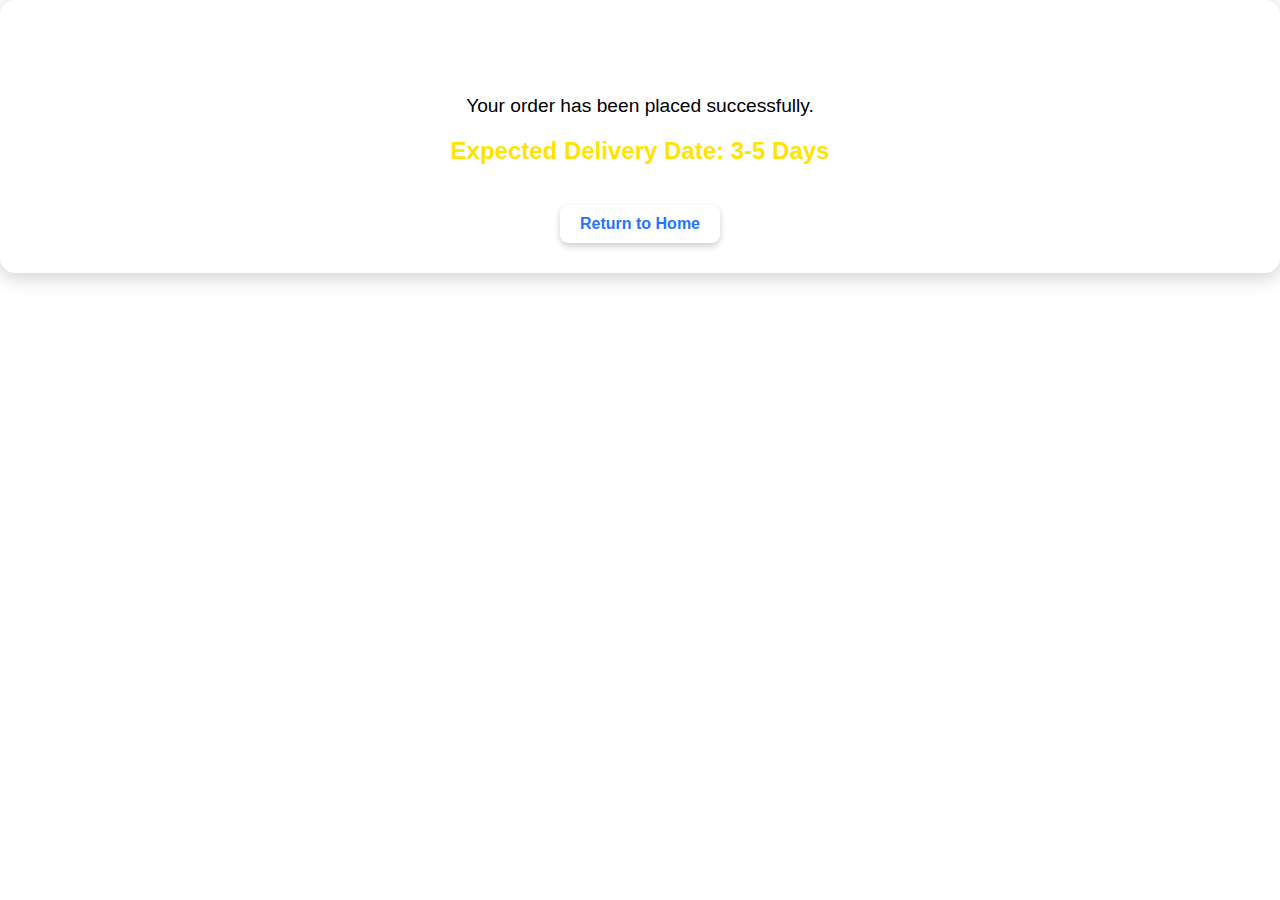
<file: thankyou.html>
<!DOCTYPE html>
<html lang="en">
<head>
  <meta charset="UTF-8">
  <meta name="viewport" content="width=device-width, initial-scale=1.0">
  <link rel="stylesheet" href="stlyle.css">
  <title>Thank You!</title>
  
</head>
<body>
  <div class="thankyou-container">
    <h1>Thank You for Your Purchase!</h1>
    <p>Your order has been placed successfully.</p>
    <p class="delivery-date">Expected Delivery Date: 3-5 Days</p>
    <a href="index.html">Return to Home</a>
  </div>
</body>
</html>
</file>
<file: stlyle.css>
* {
    margin: 0;
    padding: 0;
    box-sizing: border-box;
}
/* Home page and About us page navigation bar*/
.aboutheader{
    height: 100vh;
    width: 100%;
    background-image: linear-gradient(rgba(4,9,30,0.7),rgba(4,9,30,0.7)),url(images/about\ us\ image.jpg);
    background-position: center;
    background-size: cover;
    position: relative;

}

/*Home page and about us page navigation bar*/

.header {
    height: 100vh;
    width: 100%;
    background-image: linear-gradient(rgba(4,9,30,0.7),rgba(4,9,30,0.7)),url(images/hero\ image\ 2.jpg);
    background-position: center;
    background-size: cover;
    position: relative;
}

.navbar {
    display: flex;
    padding: 2% 6%;
    justify-content: space-between;
    align-items: center;
}

.mainlogo {
    width: 150px;
}

.navlinks {
    flex: 1;
    text-align: right;
}

.navlinks ul {
    list-style: none;
    margin: 0;
    padding: 0;
    display: flex;
    justify-content: flex-end;
}

.navlinks ul li {
    display: inline-block;
    padding: 8px 12px;
    position: relative;
}

.navlinks ul li a {
    color: white;
    text-decoration: none;
    font-size: 15px;
}

.navlinks ul li::after {
    content: '';
    width: 0%;
    height: 2px;
    background: aqua;
    display: block;
    margin: auto;
    transition: 0.1s;
}

.navlinks ul li:hover::after {
    width: 100%;
}
/*service page, Doctor page, Consulting reservation page, and pharmacy page Navigation bar*/

.headers {
    height: 100%;
    width: 100%;
    background-position: center;
    background-size: cover;
    position: relative;
}


.navbars {
    display: flex;
    padding: 0.5% 3%;
    justify-content: space-between;
    align-items: center;
    background-color: rgb(23, 23, 23);
}

.mainlogos {
    width: 150px;
}

.navlinkss {
    flex: 1;
    text-align: right;
}

.navlinkss ul {
    list-style: none;
    margin: 0;
    padding: 0;
    display: flex;
    justify-content: flex-end;
}

.navlinkss ul li {
    display: inline-block;
    padding: 8px 12px;
    position: relative;
}

.navlinkss ul li a {
    color: white;
    text-decoration: none;
    font-size: 15px;
}

.navlinkss ul li::after {
    content: '';
    width: 0%;
    height: 2px;
    background: aqua;
    display: block;
    margin: auto;
    transition: 0.1s;
}

.navlinkss ul li:hover::after {
    width: 100%;
}


/*--------------------------------------------------------*/


.text-box {
    width: 90%;
    color: aquamarine;
    position: absolute;
    top: 50%;
    left: 50%;
    transform: translate(-50%,-50%);
    text-align: center;
}



/* About us Hero section */

.text-boxabout{
    width: 90%;
    color: aquamarine;
    position: absolute;
    top: 50%;
    left: 50%;
    transform: translate(-50%,-50%);
    text-align: center;
}

.text-boxabout h1{
    font-size: 60px;
    font-family: 'Franklin Gothic Medium', 'Arial Narrow', Arial, sans-serif;

} 

.text-boxabout p {
    margin: 10px 0 40px;
    font-size: 25px;
    color: aquamarine;
    font-family: 'Franklin Gothic Medium', 'Arial Narrow', Arial, sans-serif;
}


/*Home page hero section*/

.text-box h1 {
    font-size: 60px;
    font-family: 'Franklin Gothic Medium', 'Arial Narrow', Arial, sans-serif;
}


.text-box h3 { 
    font-size: 30px;
    font-family: 'Franklin Gothic Medium', 'Arial Narrow', Arial, sans-serif;
}

.text-box p {
    margin: 10px 0 40px;
    font-size: 20px;
    color: aquamarine;
    font-family: 'Franklin Gothic Medium', 'Arial Narrow', Arial, sans-serif;
}



.button1 {
    display: inline-block;
    text-decoration: none;
    color: rgb(255, 255, 255);
    border: 1px solid white;
    padding: 12px 34px;
    font-size: 13px;
    background: transparent;
    position: relative;
    cursor: pointer;
}

.button1:hover {
    border: 1px solid rgb(96, 170, 185);
    background: rgb(96, 170, 185);
    transition: 1s;
}

/* Home page Introduction*/

.intro {
    width: 80%;
    margin: auto;
    padding-top: 100px;
}

.intro {
    font-family: 'Lucida Sans', 'Lucida Sans Regular', 'Lucida Grande', 'Lucida Sans Unicode', Geneva, Verdana, sans-serif;
    font-size: 20px;
    font-weight: 100;
    text-align: center;
}

.intro p {
    border-style: inset;
    border-color: aqua;
    padding: 10px;
    font-family: 'Gill Sans', 'Gill Sans MT', Calibri, 'Trebuchet MS', sans-serif;
    text-align: center;
    line-height: 1.8;
    font-size: 20px;
}

.container {
    display: flex;
    justify-content: center;
    flex-wrap: wrap; /* Allow wrapping for small screens */
}

.card {
    background-color: rgb(179, 228, 228);
    width: 320px;
    margin: 20px; 
    border-radius: 15px;
}

.card-image {
    background-color: beige;
    height: 250px;
    margin-bottom: 15px;
    background-size: cover;
    border-radius: 15px 15px 0 0;
}

.hos-1 {
    background-image: url(images/container\ image\ 1.webp);
}

.hos-2 {
    background-image: url(images/container\ image\ 2.jpeg);
}

.hos-3 {
    background-image: url(images/container\ image\ 3.jpg);
}

.card h2 {
    padding: 10px;
    text-align: center;
    font-size: larger;
}

.card p {
    padding: 10px;
    text-align: center;
    font: 50px;
}

.card a {
    background-color: black;
    color: white;
    padding: 15px 20px;
    display: block;
    text-align: center;
    margin: 20px 50px;
}

.card:hover {
    background-color: rgb(3, 22, 33);
    color: rgb(255, 255, 255);
    cursor: pointer;
    transform: scale(1.03);
}

.unorder1 ul,
.unorder2 ul,
.unorder3 ul {
    list-style-type: disc; /* Use bullet points for the list */
    padding-left: 70px; /* Add left padding to the list */
    margin-top: 10px; /* Add margin on top of the list */
    margin-bottom: 27.5px; /* Add margin on top of the list */
    text-align: left;
    font-size: 15px;
}



/* Footer */
.footer {
    background-color: #1a237e; 
    color: #fff;
    padding: 20px 0;
    font-family: Arial, sans-serif;
}
  
.footer-container {
    display: flex;
    justify-content: space-between;
    flex-wrap: wrap;
    max-width: 1200px;
    margin: 0 auto;
    padding: 0 20px;
}
  
.footer-left,
.footer-nav,
.footer-contact {
    flex: 1;
    min-width: 250px;
    margin-bottom: 20px;
}
  
.footer-left h3 {
    font-size: 20px;
    margin-bottom: 5px;
}
  
.footer-left p {
    margin: 5px 0 0;
    font-size: 14px;
}
  
.footer-nav h4,
.footer-contact h4 {
    font-size: 16px;
    margin-bottom: 10px;
}
  
.footer-nav ul {
    list-style-type: none;
    padding: 0;

}
  
.footer-nav ul li {
    margin-bottom: 8px;
}
  
.footer-nav ul li a {
    color: #fff;
    text-decoration: none;
    font-size: 14px;
    transition: color 0.3s ease;
    text-decoration: underline;
}
  
.footer-nav ul li a:hover {
    color: #ddd;
}
  
.footer-contact p {
    margin: 5px 0;
    font-size: 14px;
}
  
  /* Media Query for Responsive Design.Footer section */
  @media (max-width: 768px) {
    .footer-container {
      flex-direction: column;
      text-align: center;
    }
  
    .footer-nav ul {
      padding-left: 0;
    }
  }
  

  /*About us map table*/

.branch-table {
    border-collapse: collapse;
    width: 50%;
    margin: 0 auto;
    margin-top: 20px;
  }
  
  th, td {
    border: 1px solid black;
    padding: 8px;
    text-align: center;
  }
  
  th {
    background-color: #91c2dd;

  }
  
  tr:nth-child(even) {
    background-color: #f2f2f2;
  }
  
.imgmap{
    margin: 0 auto;
    display: flex;
    align-items: center;
    justify-content: center;
    
}
.aboutmaps{
    text-align: center;
    font-size: 20px;
    padding: 30px;
    color: rgb(86, 101, 101);
}

.imagesmap{
    width: 600px;
    height: 400px;
    display: block;
    
}

/* About us table 2 */

.table-2 {

    width: 80%;
    margin: 0 auto;
    border-collapse: collapse;
    background-color: #938cd8;
    margin-top: 50px;

}

.table-2 th, td {
    border: 1px solid rgb(0, 0, 0);
    padding: 12px 20px;
    text-align: left;
    color: rgb(6, 6, 6);
}


.table-footer {
    text-align: center;
    color: #2b07e0;
    font-style: italic;
    padding: 10px;
    font-size: 14px;
    margin-bottom: 30px;

}


/*servies Page */

.servicehero{
    display: flex;
    align-items: center;
    padding: 50px;
    background-color: #ffffff;
}

.service-herotext{
    flex: 1;
}

.service-herotext h1{
    font-size: 48px;
    color: #003366;
    line-height: 1.2;
}

.service-herotext p {
    margin-top: 20px;
    font-size: 20px;
    color: #2e2e2e;
}

.servicimage{
    flex: 1;
    text-align: right;
}

.servicimage img{
    width: 90%;
    border-radius: 10px;
}

/*services page flex boxes*/

.flexbox-section{
    text-align: center;
    padding: 40px;
    background-color: #ffffff;

}

.flexbox-section h2 {
    margin-bottom: 20px;
    font-size: 40px;
}

.services-grid{
    display: flex;
    flex-wrap: wrap;
    justify-content: center;
    gap: 20px;
}

.service{
    width: 22%;
    background-color: rgb(157, 213, 237);
    padding: 10px;
    display: flex;
    flex-direction: column;
    align-items: center;
    border: 1px solid #ccc;
    transition: transform 0.3s ease, background-color 0.3s ease;
    opacity: 0;
    animation: fadeIn 1s forwards;
}

.service:hover {
    transform: scale(1.05);
    background-color: #0dc219;

}

.service img{
    width: 100%;
    height: auto;
    max-height: 150px;
    object-fit: cover;
    margin-bottom: 10px;
    transition: transform 0.3s ease, opacity 0.3s ease;
}

.service:hover img {
    transform: scale(1.1);
    opacity: 0.9;
}

.service p {
    margin: 5px 0;
}

.register {
    text-align: center;
    padding: 20px;
    background-color: #ffffff;
}

.register p {
    font-size: 25px;
    
}

.register button {
    padding: 10px 20px;
    font-size: 16px;
    cursor: pointer;
    background-color: #75ace3;
    color: white;
    border: none;
    border-radius: 5px;
}

/* consulting reservation page */

.consulting {
    width: 80%;
    margin: 0 auto;
    margin-top: 50px;
    margin-bottom: 50px;
}

.doctor_option {
    max-width: 300px; 
    margin: 20px auto; 
    padding: 10px;
    background-color: #f5f5f5; 
    border: 1px solid #ccc;
    border-radius: 5px; 
    box-shadow: 0px 2px 5px rgba(0, 0, 0, 0.1);
}

.doctor_option h3 {
    font-size: 18px;
    margin-bottom: 10px;
    color: #333; 
    text-align: center; 
}

.doctor_option select {
    width: 100%; 
    padding: 10px;
    border: 1px solid #ccc; 
    border-radius: 5px;
    background-color: #fff;
    font-size: 16px;
    color: #333; 
    cursor: pointer;
    box-shadow: 0px 2px 5px rgba(0, 0, 0, 0.1);
}

.doctor_option select:focus {
    outline: none;
    border-color: #007bff; 
    box-shadow: 0 0 5px rgba(0, 123, 255, 0.5); 
}

main {
    
    text-align: center;
}

h2, h3, h4 {
    margin-bottom: 20px;
}

p {
    margin-bottom: 20px;
}

form {
    text-align: left;
    margin-top: 20px;
}

input, textarea {
    width: calc(100% - 20px);
    padding: 10px;
    margin-bottom: 10px;
    border-radius: 5px;
}

textarea {
    height: 100px;
}

.payment-options {
    margin: 20px 0;
}

.payment-options label {
    display: block;
    margin-bottom: 10px;

}

.credit-card-info {
    margin: 20px 0;
}

.credit-card-info input {
    display: block;
    margin-bottom: 10px;
    width: calc(100% - 20px);
    padding: 10px;
    border: 1px solid #4b1b9d;
    border-radius: 5px;
}

.form-buttons button {
    padding: 10px 20px;
    border: none;
    background-color: #2b07e0;
    color: #eeeef2;
    cursor: pointer;
    border-radius: 5px;
}

.form-buttons button:hover {
    background-color: #a11313;
}
/* Keyframes for fade-in animation */

@keyframes fadeIn {
    to {
        opacity: 1;
    }
}

/* Doctors Page */

.doctorhero {
    display: flex;
    align-items: center;
    padding: 50px;
    background-color: #c5d1d1;
    margin-bottom: 30px;

}

.doctor-herotext {
    flex: 1;

}

.doctor-herotext h1{
    font-size: 48px;
    color: #003366;
    line-height: 1.2;
    font-family: Verdana, Geneva, Tahoma, sans-serif;
}

.doctor-herotext p {
    margin-top: 20px;
    font-size: 20px;
    color: #2e2e2e;
    font-family: system-ui, -apple-system, BlinkMacSystemFont, 'Segoe UI', Roboto, Oxygen, Ubuntu, Cantarell, 'Open Sans', 'Helvetica Neue', sans-serif;
}

.doctorimage{
    flex: 1;
    text-align: right;
}

.doctorimage img{
    width: 90%;
    height: 120%;
    border-radius: 10px;
}

/* Doctor page grid */

.doctor-grid {
    display: grid;
    grid-template-columns: repeat(auto-fit, minmax(200px, 1fr));
    gap: 60px;
    margin-left: 60px;
    margin-right: 60px;
    margin-bottom: 30px;
}

.doctor-card {
    text-align: center;
    padding: 10px;
    border: 3px solid #050571;
    border-radius: 5px;
}

.doctor-card img {
    width: 200px;
    height: 200px;
    border-radius: 50%;
    margin-bottom: 10px;
}

.doctor-card h3 {
    margin-bottom: 5px;
    font-size: 1.1em;
}


.doctor-card p {
    color: #666;
}


/* Pharmecy page */

.pharmacy-herotext h3 {
    margin-top: 30px;
    font-size: 2rem;
    font-family: Verdana, Geneva, Tahoma, sans-serif;
}

.pharmacy-herotext p {
    font-size: 1.19rem;
    margin-top: 30px;
    margin-bottom: 40px;
    margin-left: 10%;
    margin-right: 10%;
    text-align: center;
    font-family: Verdana, Geneva, Tahoma, sans-serif;
}

.headerpha {
    background-color: #00800d;
    color: white;
    text-align: center;
    padding: 20px 0;
  }
  
  .product-section {
    text-align: center;
    padding: 20px;
  }
  
  .product-section h2 {
    margin-bottom: 20px;
    font-size: 1.8rem;
    color: #0a1b2d;
  }
  
  .product-container {
    display: flex;
    flex-wrap: wrap; 
    gap: 20px;
    justify-content: center; 
    padding: 20px;
  }
  
  .product-card {
    background: #d7d2d2;
    border: 2px solid #ddd;
    border-radius: 10px;
    padding: 15px;
    box-shadow: 0 4px 8px rgba(0, 0, 0, 0.1);
    text-align: center;
    width: 200px; 
  }
  
  .product-card img {
    max-width: 100%;
    height: 120px;
    object-fit: cover;
    border-radius: 8px;
  }
  
  .product-card h3 {
    margin: 10px 0 5px;
    font-size: 1.2rem;
    color: #054b97;
  }
  
  .product-card p {
    margin: 5px 0;
    font-weight: bold;
    color: #666;
  }
  
  .product-card input {
    width: 60%;
    padding: 5px;
    margin: 10px 0;
    border: 1px solid #ccc;
    border-radius: 5px;
    text-align: center;
  }
  
  .add-to-cart {
    padding: 10px 15px;
    background: #00800d;
    color: white;
    border: none;
    border-radius: 5px;
    cursor: pointer;
    transition: background 0.3s;
  }
  
  .add-to-cart:hover {
    background: #218838;
  }
  

  /* order summary table */


  .order_summary{
    display: flex;
    justify-content: center;
    margin-bottom: 50px;

  }


  .ordertable {
    background-color: #fff;
    box-shadow: 0 4px 8px rgba(0, 0, 0, 0.1);
    border-radius: 8px;
    width: 400px;
    overflow: hidden;
}

.ordertable h2 {
    background-color: #28a745;
    color: #fff;
    padding: 15px;
    text-align: center;
    margin: 0;
}

.ordertable table {
    width: 100%;
    border-collapse: collapse;
}

.ordertable th,
.ordertable td {
    padding: 12px;
    text-align: left;
}

.ordertable th {
    background-color: #f2f2f2;
    border-bottom: 2px solid #ddd;
}

.ordertable td {
    border-bottom: 1px solid #f0f0f0;
}

.ordertable .total {
    font-weight: bold;
    background-color: #fafafa;
}

.orderbutton {
    display: flex;
    justify-content: space-around;
    padding: 15px;
    background-color: #f9f9f9;
}

.orderbutton button {
    padding: 10px 20px;
    font-size: 14px;
    color: #fff;
    background-color: #28a745;
    border: none;
    border-radius: 4px;
    cursor: pointer;
    transition: background-color 0.3s ease;
}

.orderbutton button:hover {
    background-color: #218838;
}

.ordertotal {
    background-color: #7aa7d8;
}

  /* Responsive Design */
  @media (max-width: 768px) {
    .product-card {
      width: 150px; /* Adjust card width for smaller screens */
    }
  
    .product-card img {
      height: 100px;
    }
  }

/* Register page */

.register-page {
    text-align: center;
    margin-top: 50px;
    font-family: system-ui, -apple-system, BlinkMacSystemFont, 'Segoe UI', Roboto, Oxygen, Ubuntu, Cantarell, 'Open Sans', 'Helvetica Neue', sans-serif;
}

.login {
    margin-top: 50px;
    margin-left: 500px;
    margin-right: 500px;
    display: flex;
    justify-content: center;
    border-style: solid;
   
}

.rbutton {
    margin-bottom: 30px;
    background-color: #333;
}

/* Responsive design for mobile view . Home page */
@media (max-width: 768px) {
    .navbar {
        flex-direction: column;
        align-items: flex-start;
    }

    .navlinks {
        width: 100%;
        text-align: left;
        margin-top: 10px;
    }

    .navlinks ul {
        flex-direction: column;
        align-items: flex-start;
    }

    .navlinks ul li {
        display: block;
        padding: 10px 0;
        width: 100%;
    }

    .container {
        flex-direction: column; 
        align-items: center; 
    }

    .card {
        width: 100%; 
        margin: 10px 0;
    }
    .text-box{
        margin-top: 50px;
    }

    .text-box h1 {
        
        font-size: 40px;
    }

    .text-boxabout h1{
        font-size: 30px;
    }

    
    .text-box h3 {
       
        font-size: 20px;
    }

    .text-box p {
        font-size: 16px;
    }

    .text-boxabout p {
        font-size: 16px;
    }

    
}

/* Responsove design for mobile view. About us page */

@media (max-width: 768px) {
    
    /* adjest the header */

    .aboutheader {
        padding: 10px;
    }

    .text-boxabout h1 {
        margin-top: 70px;
        font-size: 20px;
    }
    
    .text-boxabout p {
        font-size: 12px;
        line-height: 1.5;
    }
    

    /* Branch table */
    .branch-table{
        width: 80%;
    }

    .imgmap {
        flex-direction: column;
        padding: 20px;
        text-align: center;
        width: 90%;
    }
     
    .imagesmap{
        width: 100%;
    }

    /* service table */

    .table-2 th, .table-2 td {
        font-size: 12px;
        padding: 5px;
    }


}

/* Responsove design for mobile view. services page */

@media (max-width:768px) {

    .navbars {
        flex-direction: column;
        align-items: flex-start;  
    }

    .navbars ul {
        display: flex;
        flex-direction: column;
        align-items: center;
    }

    .navbars ul li {
        margin-bottom: 10px;
    }

    .mainlogos {
        text-align: center;
        margin-bottom: 20px;
    }

    /* hero section */

    .servicehero {
        flex-direction: column;
        align-items: center;
        padding: 20px;
        text-align: center;
    }

    .service-herotext h1 {
        font-size: 32px;
    }

    .service-herotext p {
        font-size: 16px;
    }

    .servicimage img {
        width: 100%;
    }

    /* grid section */

    .services-grid{
        display: grid;
        grid-template-columns: repeat(2, 1fr);
        gap: 10px;
    }

    .service {
        width: 100%;
    }

    /* Register section */

    .register p{
        font-size: 20px;
    }

    .register button {
        font-size: 16px;
        padding: 12px 25px;
        width: 150px;
    }
   
}

/* Responsove design for mobile view.  doctor page */
@media (max-width:768px) {

    .doctorhero {
        flex-direction: column;
        text-align: center;
        padding: 20px;
    }

    .doctor-herotext h1 {
        font-size: 32px;
        margin-bottom: 10px;
    }

    .doctor-herotext p{
        font-size: 16px;
        margin-bottom: 20px;
    }

    .doctorimage {
        text-align: center;
        margin-top: 10px;
    }

    .doctorimage img {
        width: 100%;
        height: auto;
        border-radius: 10px;
    }

    /* Doctor grid section */

    .doctor-grid {
        display: grid;
        grid-template-columns: repeat(2, 1fr);
        gap: 15px;
        margin-left: 20px;
        margin-right: 20px;
    }

    .doctor-card {
        padding: 10px;
        border: 2px solid #050571;
    }

    .doctor-card img {
        width: 100px;
        height: 100px;
        border-radius: 50%;
    }

    .doctor-card h3 {
        font-size: 16px;
        margin-top: 10px;
    }

    .doctor-card p {
        font-size: 14px;
    }
}


/* Responsove design for mobile view. consulting reservation page */

@media (max-width:768px) {

    .consulting {
        margin-top: 50px;
    }
}

/* Responsove design for mobile view. pharmacy page */

@media (max-width:768px) {


    .pharmacy-herotext h3 {
        font-size: 2rem;
        text-align: center;
    }

    .pharmacy-herotext p {
        font-size: 1rem;
        margin-left: 5%;
        margin-right: 5%;
    }

    /*Grid section*/

    .p-grid {
        grid-template-columns: repeat(2, 1fr);
        gap: 20px;
        padding: 10px;
    }

    .pharmacy-items {
        padding: 10px;
    }

    .pharmacy-items img {
        width: 100%;
        height: auto;

    }

    .pharmacy-items p {
        font-size: 0.9rem;
    }

    /* form section */

    .pharmacy-container {
        width: 100%;
        margin: 0 auto;
    }

    .p-form {
        padding: 10px;
        border-radius: 5px;
    }

    .p-form label {
        font-size: 0.9rem;
    }

    .p-form input, .p-form select {
        padding: 8px;
        margin-bottom: 10px;
        font-size: 0.9rem;
        width: 100%;
    }
}


/* Responsove design for mobile view. Register page */

@media (max-width:768px) {

    .register-page {
        margin-top: 30px;
        padding: 10px;
    }

    .login {
        width: 90%; 
        margin-left: auto;
        margin-right: auto;
        padding: 15px;
        flex-direction: column; 
    }

    .form-group label {
        font-size: 1rem;
    }

    .form-group input {
        font-size: 1rem;
    }

    .rbutton {
        width: 100%; 
        padding: 12px;
        margin-top: 20px;
    }
}



/* checkout page */

body {
    font-family: Arial, sans-serif;
  }
  table {
    width: 100%;
    border-collapse: collapse;
    margin-bottom: 20px;
  }
  table, th, td {
    border: 1px solid #ddd;
  }
  th, td {
    padding: 8px;
    text-align: left;
  }
  form {
    max-width: 500px;
    margin: 0 auto;
  }
  input, textarea, select, button {
    width: 100%;
    margin: 5px 0;
    padding: 10px;
    box-sizing: border-box;
  }




/* thank you page*/


  .thankyou-container {
    text-align: center;
    background: rgba(255, 255, 255, 0.1);
    border-radius: 15px;
    padding: 30px;
    box-shadow: 0px 4px 20px rgba(0, 0, 0, 0.2);
  }

  .thankyou-container h1 {
    font-size: 3rem;
    margin: 0 0 10px;
    color: #fff;
  }

  .thankyou-container p {
    font-size: 1.2rem;
    margin: 10px 0 20px;
  }

  .thankyou-container .delivery-date {
    font-size: 1.5rem;
    font-weight: bold;
    color: #ffe400;
  }

  .thankyou-container a {
    display: inline-block;
    margin-top: 20px;
    padding: 10px 20px;
    font-size: 1rem;
    color: #2575fc;
    background: white;
    border-radius: 8px;
    text-decoration: none;
    font-weight: bold;
    box-shadow: 0px 3px 6px rgba(0, 0, 0, 0.2);
    transition: transform 0.2s, box-shadow 0.2s;
  }
</file>
